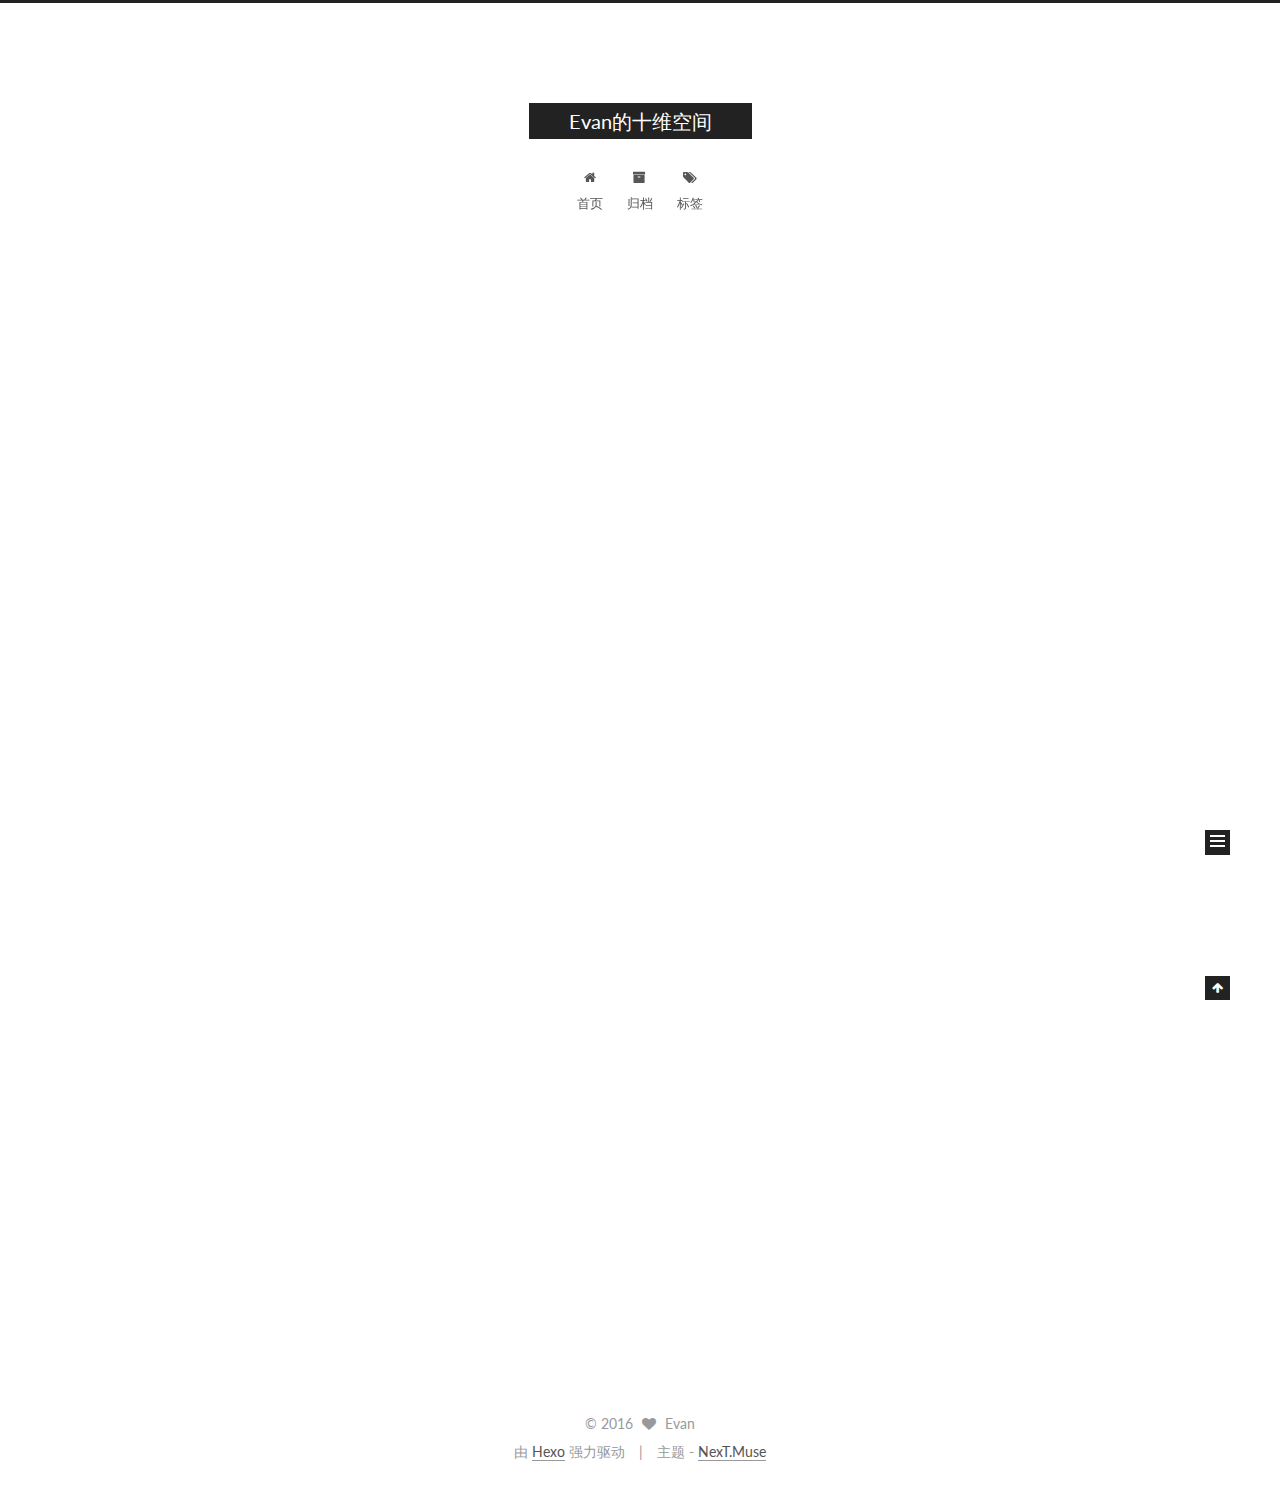
<file: index.html>
<!doctype html>



  


<html class="theme-next muse use-motion">
<head>
  <meta charset="UTF-8"/>
<meta http-equiv="X-UA-Compatible" content="IE=edge,chrome=1" />
<meta name="viewport" content="width=device-width, initial-scale=1, maximum-scale=1"/>



<meta http-equiv="Cache-Control" content="no-transform" />
<meta http-equiv="Cache-Control" content="no-siteapp" />












  
  
  <link href="/vendors/fancybox/source/jquery.fancybox.css?v=2.1.5" rel="stylesheet" type="text/css" />




  
  
  
  

  
    
    
  

  

  

  

  

  
    
    
    <link href="//fonts.googleapis.com/css?family=Lato:300,300italic,400,400italic,700,700italic&subset=latin,latin-ext" rel="stylesheet" type="text/css">
  






<link href="/vendors/font-awesome/css/font-awesome.min.css?v=4.4.0" rel="stylesheet" type="text/css" />

<link href="/css/main.css?v=5.0.2" rel="stylesheet" type="text/css" />


  <meta name="keywords" content="Hexo, NexT" />








  <link rel="shortcut icon" type="image/x-icon" href="/favicon.ico?v=5.0.2" />






<meta property="og:type" content="website">
<meta property="og:title" content="Evan的十维空间">
<meta property="og:url" content="http://yoursite.com/index.html">
<meta property="og:site_name" content="Evan的十维空间">
<meta name="twitter:card" content="summary">
<meta name="twitter:title" content="Evan的十维空间">



<script type="text/javascript" id="hexo.configuration">
  var NexT = window.NexT || {};
  var CONFIG = {
    scheme: 'Muse',
    sidebar: {"position":"left","display":"post"},
    fancybox: true,
    motion: true,
    duoshuo: {
      userId: '0',
      author: '博主'
    }
  };
</script>




  <link rel="canonical" href="http://yoursite.com/"/>


  <title> Evan的十维空间 </title>
</head>

<body itemscope itemtype="//schema.org/WebPage" lang="zh-Hans">

  










  
  
    
  

  <div class="container one-collumn sidebar-position-left 
   page-home 
 ">
    <div class="headband"></div>

    <header id="header" class="header" itemscope itemtype="//schema.org/WPHeader">
      <div class="header-inner"><div class="site-meta ">
  

  <div class="custom-logo-site-title">
    <a href="/"  class="brand" rel="start">
      <span class="logo-line-before"><i></i></span>
      <span class="site-title">Evan的十维空间</span>
      <span class="logo-line-after"><i></i></span>
    </a>
  </div>
  <p class="site-subtitle"></p>
</div>

<div class="site-nav-toggle">
  <button>
    <span class="btn-bar"></span>
    <span class="btn-bar"></span>
    <span class="btn-bar"></span>
  </button>
</div>

<nav class="site-nav">
  

  
    <ul id="menu" class="menu">
      
        
        <li class="menu-item menu-item-home">
          <a href="/" rel="section">
            
              <i class="menu-item-icon fa fa-fw fa-home"></i> <br />
            
            首页
          </a>
        </li>
      
        
        <li class="menu-item menu-item-archives">
          <a href="/archives" rel="section">
            
              <i class="menu-item-icon fa fa-fw fa-archive"></i> <br />
            
            归档
          </a>
        </li>
      
        
        <li class="menu-item menu-item-tags">
          <a href="/tags" rel="section">
            
              <i class="menu-item-icon fa fa-fw fa-tags"></i> <br />
            
            标签
          </a>
        </li>
      

      
    </ul>
  

  
</nav>

 </div>
    </header>

    <main id="main" class="main">
      <div class="main-inner">
        <div class="content-wrap">
          <div id="content" class="content">
            
  <section id="posts" class="posts-expand">
    
      

  
  

  
  
  

  <article class="post post-type-normal " itemscope itemtype="//schema.org/Article">

    
      <header class="post-header">

        
        
          <h1 class="post-title" itemprop="name headline">
            
            
              
                
                <a class="post-title-link" href="/2016/10/08/hello-world/" itemprop="url">
                  Hello World
                </a>
              
            
          </h1>
        

        <div class="post-meta">
          <span class="post-time">
            <span class="post-meta-item-icon">
              <i class="fa fa-calendar-o"></i>
            </span>
            <span class="post-meta-item-text">发表于</span>
            <time itemprop="dateCreated" datetime="2016-10-08T17:51:36+08:00" content="2016-10-08">
              2016-10-08
            </time>
          </span>

          

          
            
          

          

          
          

          
        </div>
      </header>
    


    <div class="post-body" itemprop="articleBody">

      
      

      
        
          
            <p>Welcome to <a href="https://hexo.io/" target="_blank" rel="external">Hexo</a>! This is your very first post. Check <a href="https://hexo.io/docs/" target="_blank" rel="external">documentation</a> for more info. If you get any problems when using Hexo, you can find the answer in <a href="https://hexo.io/docs/troubleshooting.html" target="_blank" rel="external">troubleshooting</a> or you can ask me on <a href="https://github.com/hexojs/hexo/issues" target="_blank" rel="external">GitHub</a>.</p>
<h2 id="Quick-Start"><a href="#Quick-Start" class="headerlink" title="Quick Start"></a>Quick Start</h2><h3 id="Create-a-new-post"><a href="#Create-a-new-post" class="headerlink" title="Create a new post"></a>Create a new post</h3><figure class="highlight bash"><table><tr><td class="gutter"><pre><div class="line">1</div></pre></td><td class="code"><pre><div class="line">$ hexo new <span class="string">"My New Post"</span></div></pre></td></tr></table></figure>
<p>More info: <a href="https://hexo.io/docs/writing.html" target="_blank" rel="external">Writing</a></p>
<h3 id="Run-server"><a href="#Run-server" class="headerlink" title="Run server"></a>Run server</h3><figure class="highlight bash"><table><tr><td class="gutter"><pre><div class="line">1</div></pre></td><td class="code"><pre><div class="line">$ hexo server</div></pre></td></tr></table></figure>
<p>More info: <a href="https://hexo.io/docs/server.html" target="_blank" rel="external">Server</a></p>
<h3 id="Generate-static-files"><a href="#Generate-static-files" class="headerlink" title="Generate static files"></a>Generate static files</h3><figure class="highlight bash"><table><tr><td class="gutter"><pre><div class="line">1</div></pre></td><td class="code"><pre><div class="line">$ hexo generate</div></pre></td></tr></table></figure>
<p>More info: <a href="https://hexo.io/docs/generating.html" target="_blank" rel="external">Generating</a></p>
<h3 id="Deploy-to-remote-sites"><a href="#Deploy-to-remote-sites" class="headerlink" title="Deploy to remote sites"></a>Deploy to remote sites</h3><figure class="highlight bash"><table><tr><td class="gutter"><pre><div class="line">1</div></pre></td><td class="code"><pre><div class="line">$ hexo deploy</div></pre></td></tr></table></figure>
<p>More info: <a href="https://hexo.io/docs/deployment.html" target="_blank" rel="external">Deployment</a></p>

          
        
      
    </div>

    <div>
      
    </div>

    <div>
      
    </div>

    <footer class="post-footer">
      

      

      
      
        <div class="post-eof"></div>
      
    </footer>
  </article>


    
  </section>

  


          </div>
          


          

        </div>
        
          
  
  <div class="sidebar-toggle">
    <div class="sidebar-toggle-line-wrap">
      <span class="sidebar-toggle-line sidebar-toggle-line-first"></span>
      <span class="sidebar-toggle-line sidebar-toggle-line-middle"></span>
      <span class="sidebar-toggle-line sidebar-toggle-line-last"></span>
    </div>
  </div>

  <aside id="sidebar" class="sidebar">
    <div class="sidebar-inner">

      

      

      <section class="site-overview sidebar-panel  sidebar-panel-active ">
        <div class="site-author motion-element" itemprop="author" itemscope itemtype="//schema.org/Person">
          <img class="site-author-image" itemprop="image"
               src="/images/avatar.gif"
               alt="Evan" />
          <p class="site-author-name" itemprop="name">Evan</p>
          <p class="site-description motion-element" itemprop="description"></p>
        </div>
        <nav class="site-state motion-element">
          <div class="site-state-item site-state-posts">
            <a href="/archives">
              <span class="site-state-item-count">1</span>
              <span class="site-state-item-name">日志</span>
            </a>
          </div>

          

          

        </nav>

        

        <div class="links-of-author motion-element">
          
        </div>

        
        

        
        

      </section>

      

    </div>
  </aside>


        
      </div>
    </main>

    <footer id="footer" class="footer">
      <div class="footer-inner">
        <div class="copyright" >
  
  &copy; 
  <span itemprop="copyrightYear">2016</span>
  <span class="with-love">
    <i class="fa fa-heart"></i>
  </span>
  <span class="author" itemprop="copyrightHolder">Evan</span>
</div>

<div class="powered-by">
  由 <a class="theme-link" href="https://hexo.io">Hexo</a> 强力驱动
</div>

<div class="theme-info">
  主题 -
  <a class="theme-link" href="https://github.com/iissnan/hexo-theme-next">
    NexT.Muse
  </a>
</div>

        

        
      </div>
    </footer>

    <div class="back-to-top">
      <i class="fa fa-arrow-up"></i>
    </div>
  </div>

  

<script type="text/javascript">
  if (Object.prototype.toString.call(window.Promise) !== '[object Function]') {
    window.Promise = null;
  }
</script>









  



  
  <script type="text/javascript" src="/vendors/jquery/index.js?v=2.1.3"></script>

  
  <script type="text/javascript" src="/vendors/fastclick/lib/fastclick.min.js?v=1.0.6"></script>

  
  <script type="text/javascript" src="/vendors/jquery_lazyload/jquery.lazyload.js?v=1.9.7"></script>

  
  <script type="text/javascript" src="/vendors/velocity/velocity.min.js?v=1.2.1"></script>

  
  <script type="text/javascript" src="/vendors/velocity/velocity.ui.min.js?v=1.2.1"></script>

  
  <script type="text/javascript" src="/vendors/fancybox/source/jquery.fancybox.pack.js?v=2.1.5"></script>


  


  <script type="text/javascript" src="/js/src/utils.js?v=5.0.2"></script>

  <script type="text/javascript" src="/js/src/motion.js?v=5.0.2"></script>



  
  

  

  


  <script type="text/javascript" src="/js/src/bootstrap.js?v=5.0.2"></script>



  



  




  
  

  

  

  

</body>
</html>
</file>
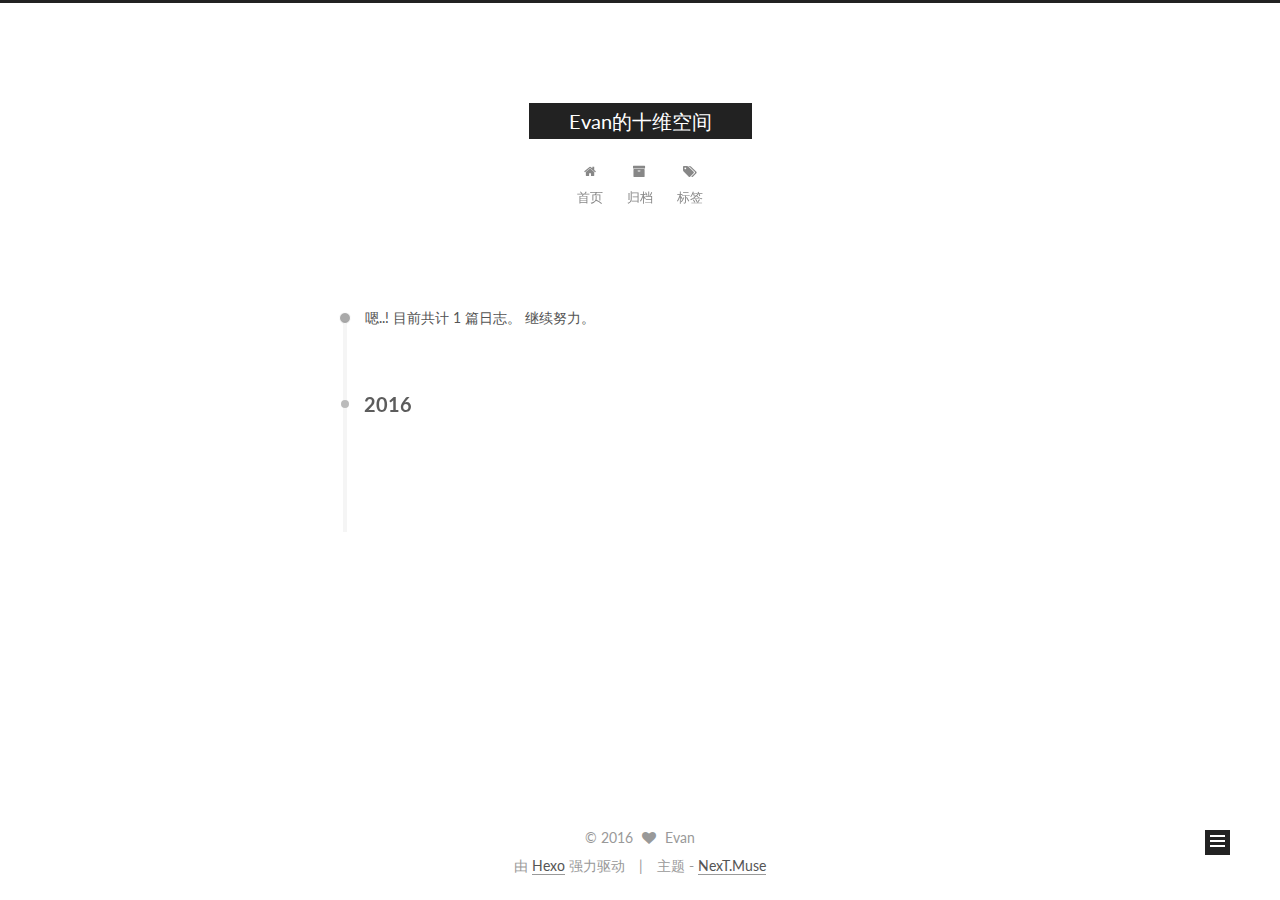
<file: archives/index.html>
<!doctype html>



  


<html class="theme-next muse use-motion">
<head>
  <meta charset="UTF-8"/>
<meta http-equiv="X-UA-Compatible" content="IE=edge,chrome=1" />
<meta name="viewport" content="width=device-width, initial-scale=1, maximum-scale=1"/>



<meta http-equiv="Cache-Control" content="no-transform" />
<meta http-equiv="Cache-Control" content="no-siteapp" />












  
  
  <link href="/vendors/fancybox/source/jquery.fancybox.css?v=2.1.5" rel="stylesheet" type="text/css" />




  
  
  
  

  
    
    
  

  

  

  

  

  
    
    
    <link href="//fonts.googleapis.com/css?family=Lato:300,300italic,400,400italic,700,700italic&subset=latin,latin-ext" rel="stylesheet" type="text/css">
  






<link href="/vendors/font-awesome/css/font-awesome.min.css?v=4.4.0" rel="stylesheet" type="text/css" />

<link href="/css/main.css?v=5.0.2" rel="stylesheet" type="text/css" />


  <meta name="keywords" content="Hexo, NexT" />








  <link rel="shortcut icon" type="image/x-icon" href="/favicon.ico?v=5.0.2" />






<meta property="og:type" content="website">
<meta property="og:title" content="Evan的十维空间">
<meta property="og:url" content="http://yoursite.com/archives/index.html">
<meta property="og:site_name" content="Evan的十维空间">
<meta name="twitter:card" content="summary">
<meta name="twitter:title" content="Evan的十维空间">



<script type="text/javascript" id="hexo.configuration">
  var NexT = window.NexT || {};
  var CONFIG = {
    scheme: 'Muse',
    sidebar: {"position":"left","display":"post"},
    fancybox: true,
    motion: true,
    duoshuo: {
      userId: '0',
      author: '博主'
    }
  };
</script>




  <link rel="canonical" href="http://yoursite.com/archives/"/>


  <title> 归档 | Evan的十维空间 </title>
</head>

<body itemscope itemtype="//schema.org/WebPage" lang="zh-Hans">

  










  
  
    
  

  <div class="container one-collumn sidebar-position-left  page-archive  ">
    <div class="headband"></div>

    <header id="header" class="header" itemscope itemtype="//schema.org/WPHeader">
      <div class="header-inner"><div class="site-meta ">
  

  <div class="custom-logo-site-title">
    <a href="/"  class="brand" rel="start">
      <span class="logo-line-before"><i></i></span>
      <span class="site-title">Evan的十维空间</span>
      <span class="logo-line-after"><i></i></span>
    </a>
  </div>
  <p class="site-subtitle"></p>
</div>

<div class="site-nav-toggle">
  <button>
    <span class="btn-bar"></span>
    <span class="btn-bar"></span>
    <span class="btn-bar"></span>
  </button>
</div>

<nav class="site-nav">
  

  
    <ul id="menu" class="menu">
      
        
        <li class="menu-item menu-item-home">
          <a href="/" rel="section">
            
              <i class="menu-item-icon fa fa-fw fa-home"></i> <br />
            
            首页
          </a>
        </li>
      
        
        <li class="menu-item menu-item-archives">
          <a href="/archives" rel="section">
            
              <i class="menu-item-icon fa fa-fw fa-archive"></i> <br />
            
            归档
          </a>
        </li>
      
        
        <li class="menu-item menu-item-tags">
          <a href="/tags" rel="section">
            
              <i class="menu-item-icon fa fa-fw fa-tags"></i> <br />
            
            标签
          </a>
        </li>
      

      
    </ul>
  

  
</nav>

 </div>
    </header>

    <main id="main" class="main">
      <div class="main-inner">
        <div class="content-wrap">
          <div id="content" class="content">
            

  <section id="posts" class="posts-collapse">
    <span class="archive-move-on"></span>

    <span class="archive-page-counter">
      
      
      
        
      
      嗯..! 目前共计 1 篇日志。 继续努力。
    </span>

    

      
      
      

      
        
        <div class="collection-title">
          <h2 class="archive-year motion-element" id="archive-year-2016">2016</h2>
        </div>
      
      

      

  <article class="post post-type-normal" itemscope itemtype="//schema.org/Article">
    <header class="post-header">

      <h1 class="post-title">
        
            <a class="post-title-link" href="/2016/10/08/hello-world/" itemprop="url">
              
                <span itemprop="name">Hello World</span>
              
            </a>
        
      </h1>

      <div class="post-meta">
        <time class="post-time" itemprop="dateCreated"
              datetime="2016-10-08T17:51:36+08:00"
              content="2016-10-08" >
          10-08
        </time>
      </div>

    </header>
  </article>



    

  </section>

  



          </div>
          


          

        </div>
        
          
  
  <div class="sidebar-toggle">
    <div class="sidebar-toggle-line-wrap">
      <span class="sidebar-toggle-line sidebar-toggle-line-first"></span>
      <span class="sidebar-toggle-line sidebar-toggle-line-middle"></span>
      <span class="sidebar-toggle-line sidebar-toggle-line-last"></span>
    </div>
  </div>

  <aside id="sidebar" class="sidebar">
    <div class="sidebar-inner">

      

      

      <section class="site-overview sidebar-panel  sidebar-panel-active ">
        <div class="site-author motion-element" itemprop="author" itemscope itemtype="//schema.org/Person">
          <img class="site-author-image" itemprop="image"
               src="/images/avatar.gif"
               alt="Evan" />
          <p class="site-author-name" itemprop="name">Evan</p>
          <p class="site-description motion-element" itemprop="description"></p>
        </div>
        <nav class="site-state motion-element">
          <div class="site-state-item site-state-posts">
            <a href="/archives">
              <span class="site-state-item-count">1</span>
              <span class="site-state-item-name">日志</span>
            </a>
          </div>

          

          

        </nav>

        

        <div class="links-of-author motion-element">
          
        </div>

        
        

        
        

      </section>

      

    </div>
  </aside>


        
      </div>
    </main>

    <footer id="footer" class="footer">
      <div class="footer-inner">
        <div class="copyright" >
  
  &copy; 
  <span itemprop="copyrightYear">2016</span>
  <span class="with-love">
    <i class="fa fa-heart"></i>
  </span>
  <span class="author" itemprop="copyrightHolder">Evan</span>
</div>

<div class="powered-by">
  由 <a class="theme-link" href="https://hexo.io">Hexo</a> 强力驱动
</div>

<div class="theme-info">
  主题 -
  <a class="theme-link" href="https://github.com/iissnan/hexo-theme-next">
    NexT.Muse
  </a>
</div>

        

        
      </div>
    </footer>

    <div class="back-to-top">
      <i class="fa fa-arrow-up"></i>
    </div>
  </div>

  

<script type="text/javascript">
  if (Object.prototype.toString.call(window.Promise) !== '[object Function]') {
    window.Promise = null;
  }
</script>









  



  
  <script type="text/javascript" src="/vendors/jquery/index.js?v=2.1.3"></script>

  
  <script type="text/javascript" src="/vendors/fastclick/lib/fastclick.min.js?v=1.0.6"></script>

  
  <script type="text/javascript" src="/vendors/jquery_lazyload/jquery.lazyload.js?v=1.9.7"></script>

  
  <script type="text/javascript" src="/vendors/velocity/velocity.min.js?v=1.2.1"></script>

  
  <script type="text/javascript" src="/vendors/velocity/velocity.ui.min.js?v=1.2.1"></script>

  
  <script type="text/javascript" src="/vendors/fancybox/source/jquery.fancybox.pack.js?v=2.1.5"></script>


  


  <script type="text/javascript" src="/js/src/utils.js?v=5.0.2"></script>

  <script type="text/javascript" src="/js/src/motion.js?v=5.0.2"></script>



  
  

  
  
    <script type="text/javascript" id="motion.page.archive">
      $('.archive-year').velocity('transition.slideLeftIn');
    </script>
  


  


  <script type="text/javascript" src="/js/src/bootstrap.js?v=5.0.2"></script>



  



  




  
  

  

  

  

</body>
</html>
</file>
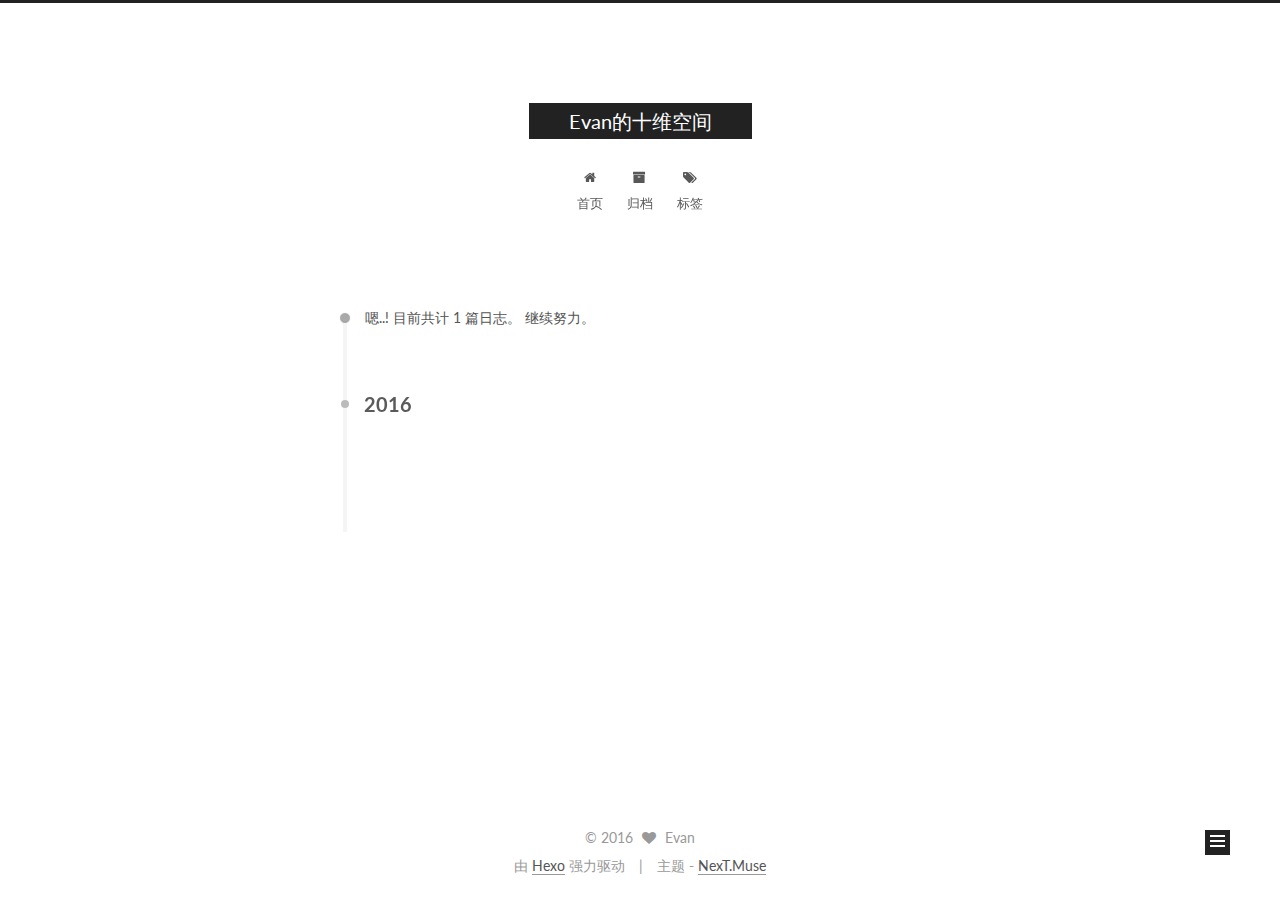
<file: archives/2016/index.html>
<!doctype html>



  


<html class="theme-next muse use-motion">
<head>
  <meta charset="UTF-8"/>
<meta http-equiv="X-UA-Compatible" content="IE=edge,chrome=1" />
<meta name="viewport" content="width=device-width, initial-scale=1, maximum-scale=1"/>



<meta http-equiv="Cache-Control" content="no-transform" />
<meta http-equiv="Cache-Control" content="no-siteapp" />












  
  
  <link href="/vendors/fancybox/source/jquery.fancybox.css?v=2.1.5" rel="stylesheet" type="text/css" />




  
  
  
  

  
    
    
  

  

  

  

  

  
    
    
    <link href="//fonts.googleapis.com/css?family=Lato:300,300italic,400,400italic,700,700italic&subset=latin,latin-ext" rel="stylesheet" type="text/css">
  






<link href="/vendors/font-awesome/css/font-awesome.min.css?v=4.4.0" rel="stylesheet" type="text/css" />

<link href="/css/main.css?v=5.0.2" rel="stylesheet" type="text/css" />


  <meta name="keywords" content="Hexo, NexT" />








  <link rel="shortcut icon" type="image/x-icon" href="/favicon.ico?v=5.0.2" />






<meta property="og:type" content="website">
<meta property="og:title" content="Evan的十维空间">
<meta property="og:url" content="http://yoursite.com/archives/2016/index.html">
<meta property="og:site_name" content="Evan的十维空间">
<meta name="twitter:card" content="summary">
<meta name="twitter:title" content="Evan的十维空间">



<script type="text/javascript" id="hexo.configuration">
  var NexT = window.NexT || {};
  var CONFIG = {
    scheme: 'Muse',
    sidebar: {"position":"left","display":"post"},
    fancybox: true,
    motion: true,
    duoshuo: {
      userId: '0',
      author: '博主'
    }
  };
</script>




  <link rel="canonical" href="http://yoursite.com/archives/2016/"/>


  <title> 归档 | Evan的十维空间 </title>
</head>

<body itemscope itemtype="//schema.org/WebPage" lang="zh-Hans">

  










  
  
    
  

  <div class="container one-collumn sidebar-position-left  page-archive  ">
    <div class="headband"></div>

    <header id="header" class="header" itemscope itemtype="//schema.org/WPHeader">
      <div class="header-inner"><div class="site-meta ">
  

  <div class="custom-logo-site-title">
    <a href="/"  class="brand" rel="start">
      <span class="logo-line-before"><i></i></span>
      <span class="site-title">Evan的十维空间</span>
      <span class="logo-line-after"><i></i></span>
    </a>
  </div>
  <p class="site-subtitle"></p>
</div>

<div class="site-nav-toggle">
  <button>
    <span class="btn-bar"></span>
    <span class="btn-bar"></span>
    <span class="btn-bar"></span>
  </button>
</div>

<nav class="site-nav">
  

  
    <ul id="menu" class="menu">
      
        
        <li class="menu-item menu-item-home">
          <a href="/" rel="section">
            
              <i class="menu-item-icon fa fa-fw fa-home"></i> <br />
            
            首页
          </a>
        </li>
      
        
        <li class="menu-item menu-item-archives">
          <a href="/archives" rel="section">
            
              <i class="menu-item-icon fa fa-fw fa-archive"></i> <br />
            
            归档
          </a>
        </li>
      
        
        <li class="menu-item menu-item-tags">
          <a href="/tags" rel="section">
            
              <i class="menu-item-icon fa fa-fw fa-tags"></i> <br />
            
            标签
          </a>
        </li>
      

      
    </ul>
  

  
</nav>

 </div>
    </header>

    <main id="main" class="main">
      <div class="main-inner">
        <div class="content-wrap">
          <div id="content" class="content">
            

  <section id="posts" class="posts-collapse">
    <span class="archive-move-on"></span>

    <span class="archive-page-counter">
      
      
      
        
      
      嗯..! 目前共计 1 篇日志。 继续努力。
    </span>

    

      
      
      

      
        
        <div class="collection-title">
          <h2 class="archive-year motion-element" id="archive-year-2016">2016</h2>
        </div>
      
      

      

  <article class="post post-type-normal" itemscope itemtype="//schema.org/Article">
    <header class="post-header">

      <h1 class="post-title">
        
            <a class="post-title-link" href="/2016/10/08/hello-world/" itemprop="url">
              
                <span itemprop="name">Hello World</span>
              
            </a>
        
      </h1>

      <div class="post-meta">
        <time class="post-time" itemprop="dateCreated"
              datetime="2016-10-08T17:51:36+08:00"
              content="2016-10-08" >
          10-08
        </time>
      </div>

    </header>
  </article>



    

  </section>

  



          </div>
          


          

        </div>
        
          
  
  <div class="sidebar-toggle">
    <div class="sidebar-toggle-line-wrap">
      <span class="sidebar-toggle-line sidebar-toggle-line-first"></span>
      <span class="sidebar-toggle-line sidebar-toggle-line-middle"></span>
      <span class="sidebar-toggle-line sidebar-toggle-line-last"></span>
    </div>
  </div>

  <aside id="sidebar" class="sidebar">
    <div class="sidebar-inner">

      

      

      <section class="site-overview sidebar-panel  sidebar-panel-active ">
        <div class="site-author motion-element" itemprop="author" itemscope itemtype="//schema.org/Person">
          <img class="site-author-image" itemprop="image"
               src="/images/avatar.gif"
               alt="Evan" />
          <p class="site-author-name" itemprop="name">Evan</p>
          <p class="site-description motion-element" itemprop="description"></p>
        </div>
        <nav class="site-state motion-element">
          <div class="site-state-item site-state-posts">
            <a href="/archives">
              <span class="site-state-item-count">1</span>
              <span class="site-state-item-name">日志</span>
            </a>
          </div>

          

          

        </nav>

        

        <div class="links-of-author motion-element">
          
        </div>

        
        

        
        

      </section>

      

    </div>
  </aside>


        
      </div>
    </main>

    <footer id="footer" class="footer">
      <div class="footer-inner">
        <div class="copyright" >
  
  &copy; 
  <span itemprop="copyrightYear">2016</span>
  <span class="with-love">
    <i class="fa fa-heart"></i>
  </span>
  <span class="author" itemprop="copyrightHolder">Evan</span>
</div>

<div class="powered-by">
  由 <a class="theme-link" href="https://hexo.io">Hexo</a> 强力驱动
</div>

<div class="theme-info">
  主题 -
  <a class="theme-link" href="https://github.com/iissnan/hexo-theme-next">
    NexT.Muse
  </a>
</div>

        

        
      </div>
    </footer>

    <div class="back-to-top">
      <i class="fa fa-arrow-up"></i>
    </div>
  </div>

  

<script type="text/javascript">
  if (Object.prototype.toString.call(window.Promise) !== '[object Function]') {
    window.Promise = null;
  }
</script>









  



  
  <script type="text/javascript" src="/vendors/jquery/index.js?v=2.1.3"></script>

  
  <script type="text/javascript" src="/vendors/fastclick/lib/fastclick.min.js?v=1.0.6"></script>

  
  <script type="text/javascript" src="/vendors/jquery_lazyload/jquery.lazyload.js?v=1.9.7"></script>

  
  <script type="text/javascript" src="/vendors/velocity/velocity.min.js?v=1.2.1"></script>

  
  <script type="text/javascript" src="/vendors/velocity/velocity.ui.min.js?v=1.2.1"></script>

  
  <script type="text/javascript" src="/vendors/fancybox/source/jquery.fancybox.pack.js?v=2.1.5"></script>


  


  <script type="text/javascript" src="/js/src/utils.js?v=5.0.2"></script>

  <script type="text/javascript" src="/js/src/motion.js?v=5.0.2"></script>



  
  

  
  
    <script type="text/javascript" id="motion.page.archive">
      $('.archive-year').velocity('transition.slideLeftIn');
    </script>
  


  


  <script type="text/javascript" src="/js/src/bootstrap.js?v=5.0.2"></script>



  



  




  
  

  

  

  

</body>
</html>
</file>
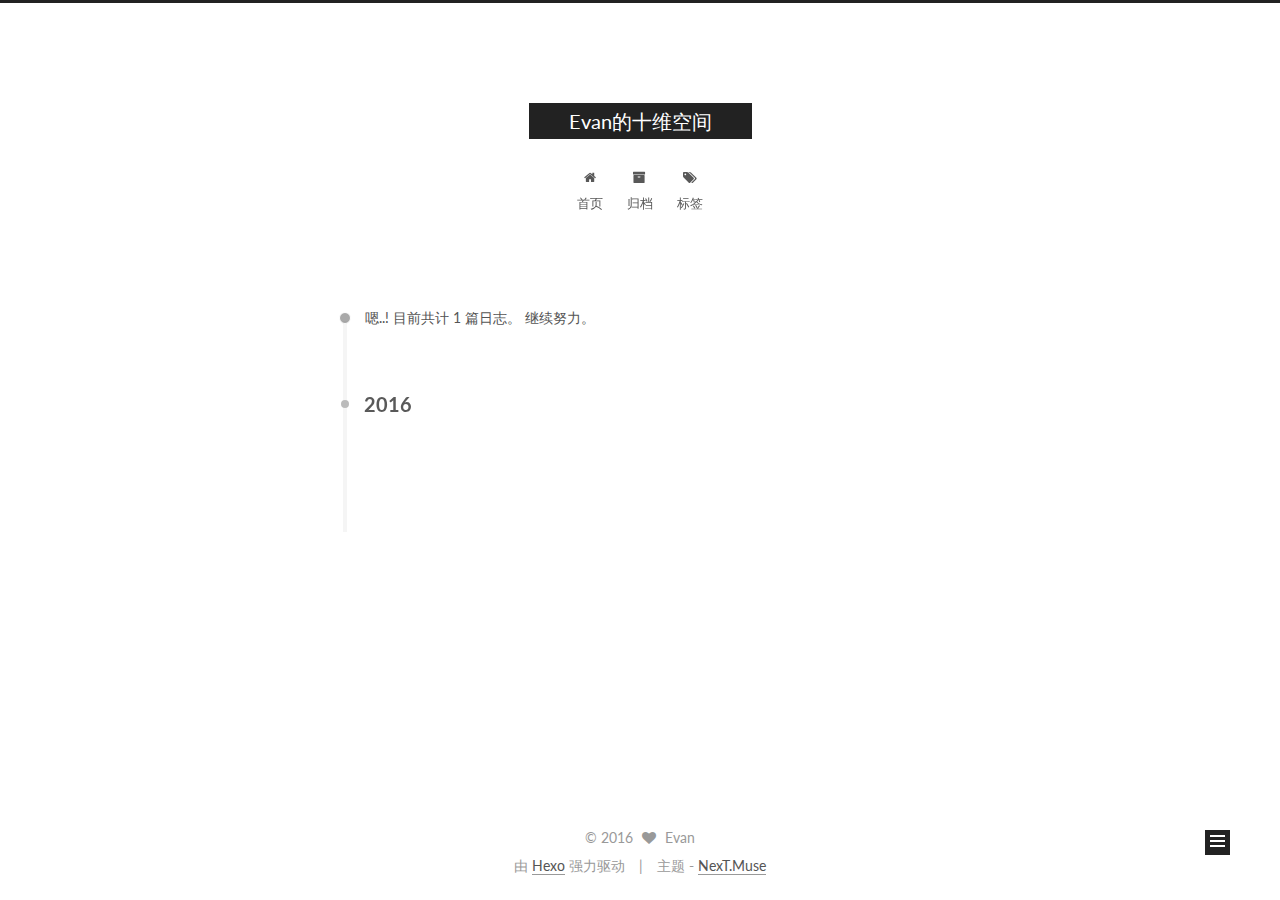
<file: archives/2016/10/index.html>
<!doctype html>



  


<html class="theme-next muse use-motion">
<head>
  <meta charset="UTF-8"/>
<meta http-equiv="X-UA-Compatible" content="IE=edge,chrome=1" />
<meta name="viewport" content="width=device-width, initial-scale=1, maximum-scale=1"/>



<meta http-equiv="Cache-Control" content="no-transform" />
<meta http-equiv="Cache-Control" content="no-siteapp" />












  
  
  <link href="/vendors/fancybox/source/jquery.fancybox.css?v=2.1.5" rel="stylesheet" type="text/css" />




  
  
  
  

  
    
    
  

  

  

  

  

  
    
    
    <link href="//fonts.googleapis.com/css?family=Lato:300,300italic,400,400italic,700,700italic&subset=latin,latin-ext" rel="stylesheet" type="text/css">
  






<link href="/vendors/font-awesome/css/font-awesome.min.css?v=4.4.0" rel="stylesheet" type="text/css" />

<link href="/css/main.css?v=5.0.2" rel="stylesheet" type="text/css" />


  <meta name="keywords" content="Hexo, NexT" />








  <link rel="shortcut icon" type="image/x-icon" href="/favicon.ico?v=5.0.2" />






<meta property="og:type" content="website">
<meta property="og:title" content="Evan的十维空间">
<meta property="og:url" content="http://yoursite.com/archives/2016/10/index.html">
<meta property="og:site_name" content="Evan的十维空间">
<meta name="twitter:card" content="summary">
<meta name="twitter:title" content="Evan的十维空间">



<script type="text/javascript" id="hexo.configuration">
  var NexT = window.NexT || {};
  var CONFIG = {
    scheme: 'Muse',
    sidebar: {"position":"left","display":"post"},
    fancybox: true,
    motion: true,
    duoshuo: {
      userId: '0',
      author: '博主'
    }
  };
</script>




  <link rel="canonical" href="http://yoursite.com/archives/2016/10/"/>


  <title> 归档 | Evan的十维空间 </title>
</head>

<body itemscope itemtype="//schema.org/WebPage" lang="zh-Hans">

  










  
  
    
  

  <div class="container one-collumn sidebar-position-left  page-archive  ">
    <div class="headband"></div>

    <header id="header" class="header" itemscope itemtype="//schema.org/WPHeader">
      <div class="header-inner"><div class="site-meta ">
  

  <div class="custom-logo-site-title">
    <a href="/"  class="brand" rel="start">
      <span class="logo-line-before"><i></i></span>
      <span class="site-title">Evan的十维空间</span>
      <span class="logo-line-after"><i></i></span>
    </a>
  </div>
  <p class="site-subtitle"></p>
</div>

<div class="site-nav-toggle">
  <button>
    <span class="btn-bar"></span>
    <span class="btn-bar"></span>
    <span class="btn-bar"></span>
  </button>
</div>

<nav class="site-nav">
  

  
    <ul id="menu" class="menu">
      
        
        <li class="menu-item menu-item-home">
          <a href="/" rel="section">
            
              <i class="menu-item-icon fa fa-fw fa-home"></i> <br />
            
            首页
          </a>
        </li>
      
        
        <li class="menu-item menu-item-archives">
          <a href="/archives" rel="section">
            
              <i class="menu-item-icon fa fa-fw fa-archive"></i> <br />
            
            归档
          </a>
        </li>
      
        
        <li class="menu-item menu-item-tags">
          <a href="/tags" rel="section">
            
              <i class="menu-item-icon fa fa-fw fa-tags"></i> <br />
            
            标签
          </a>
        </li>
      

      
    </ul>
  

  
</nav>

 </div>
    </header>

    <main id="main" class="main">
      <div class="main-inner">
        <div class="content-wrap">
          <div id="content" class="content">
            

  <section id="posts" class="posts-collapse">
    <span class="archive-move-on"></span>

    <span class="archive-page-counter">
      
      
      
        
      
      嗯..! 目前共计 1 篇日志。 继续努力。
    </span>

    

      
      
      

      
        
        <div class="collection-title">
          <h2 class="archive-year motion-element" id="archive-year-2016">2016</h2>
        </div>
      
      

      

  <article class="post post-type-normal" itemscope itemtype="//schema.org/Article">
    <header class="post-header">

      <h1 class="post-title">
        
            <a class="post-title-link" href="/2016/10/08/hello-world/" itemprop="url">
              
                <span itemprop="name">Hello World</span>
              
            </a>
        
      </h1>

      <div class="post-meta">
        <time class="post-time" itemprop="dateCreated"
              datetime="2016-10-08T17:51:36+08:00"
              content="2016-10-08" >
          10-08
        </time>
      </div>

    </header>
  </article>



    

  </section>

  



          </div>
          


          

        </div>
        
          
  
  <div class="sidebar-toggle">
    <div class="sidebar-toggle-line-wrap">
      <span class="sidebar-toggle-line sidebar-toggle-line-first"></span>
      <span class="sidebar-toggle-line sidebar-toggle-line-middle"></span>
      <span class="sidebar-toggle-line sidebar-toggle-line-last"></span>
    </div>
  </div>

  <aside id="sidebar" class="sidebar">
    <div class="sidebar-inner">

      

      

      <section class="site-overview sidebar-panel  sidebar-panel-active ">
        <div class="site-author motion-element" itemprop="author" itemscope itemtype="//schema.org/Person">
          <img class="site-author-image" itemprop="image"
               src="/images/avatar.gif"
               alt="Evan" />
          <p class="site-author-name" itemprop="name">Evan</p>
          <p class="site-description motion-element" itemprop="description"></p>
        </div>
        <nav class="site-state motion-element">
          <div class="site-state-item site-state-posts">
            <a href="/archives">
              <span class="site-state-item-count">1</span>
              <span class="site-state-item-name">日志</span>
            </a>
          </div>

          

          

        </nav>

        

        <div class="links-of-author motion-element">
          
        </div>

        
        

        
        

      </section>

      

    </div>
  </aside>


        
      </div>
    </main>

    <footer id="footer" class="footer">
      <div class="footer-inner">
        <div class="copyright" >
  
  &copy; 
  <span itemprop="copyrightYear">2016</span>
  <span class="with-love">
    <i class="fa fa-heart"></i>
  </span>
  <span class="author" itemprop="copyrightHolder">Evan</span>
</div>

<div class="powered-by">
  由 <a class="theme-link" href="https://hexo.io">Hexo</a> 强力驱动
</div>

<div class="theme-info">
  主题 -
  <a class="theme-link" href="https://github.com/iissnan/hexo-theme-next">
    NexT.Muse
  </a>
</div>

        

        
      </div>
    </footer>

    <div class="back-to-top">
      <i class="fa fa-arrow-up"></i>
    </div>
  </div>

  

<script type="text/javascript">
  if (Object.prototype.toString.call(window.Promise) !== '[object Function]') {
    window.Promise = null;
  }
</script>









  



  
  <script type="text/javascript" src="/vendors/jquery/index.js?v=2.1.3"></script>

  
  <script type="text/javascript" src="/vendors/fastclick/lib/fastclick.min.js?v=1.0.6"></script>

  
  <script type="text/javascript" src="/vendors/jquery_lazyload/jquery.lazyload.js?v=1.9.7"></script>

  
  <script type="text/javascript" src="/vendors/velocity/velocity.min.js?v=1.2.1"></script>

  
  <script type="text/javascript" src="/vendors/velocity/velocity.ui.min.js?v=1.2.1"></script>

  
  <script type="text/javascript" src="/vendors/fancybox/source/jquery.fancybox.pack.js?v=2.1.5"></script>


  


  <script type="text/javascript" src="/js/src/utils.js?v=5.0.2"></script>

  <script type="text/javascript" src="/js/src/motion.js?v=5.0.2"></script>



  
  

  
  
    <script type="text/javascript" id="motion.page.archive">
      $('.archive-year').velocity('transition.slideLeftIn');
    </script>
  


  


  <script type="text/javascript" src="/js/src/bootstrap.js?v=5.0.2"></script>



  



  




  
  

  

  

  

</body>
</html>
</file>
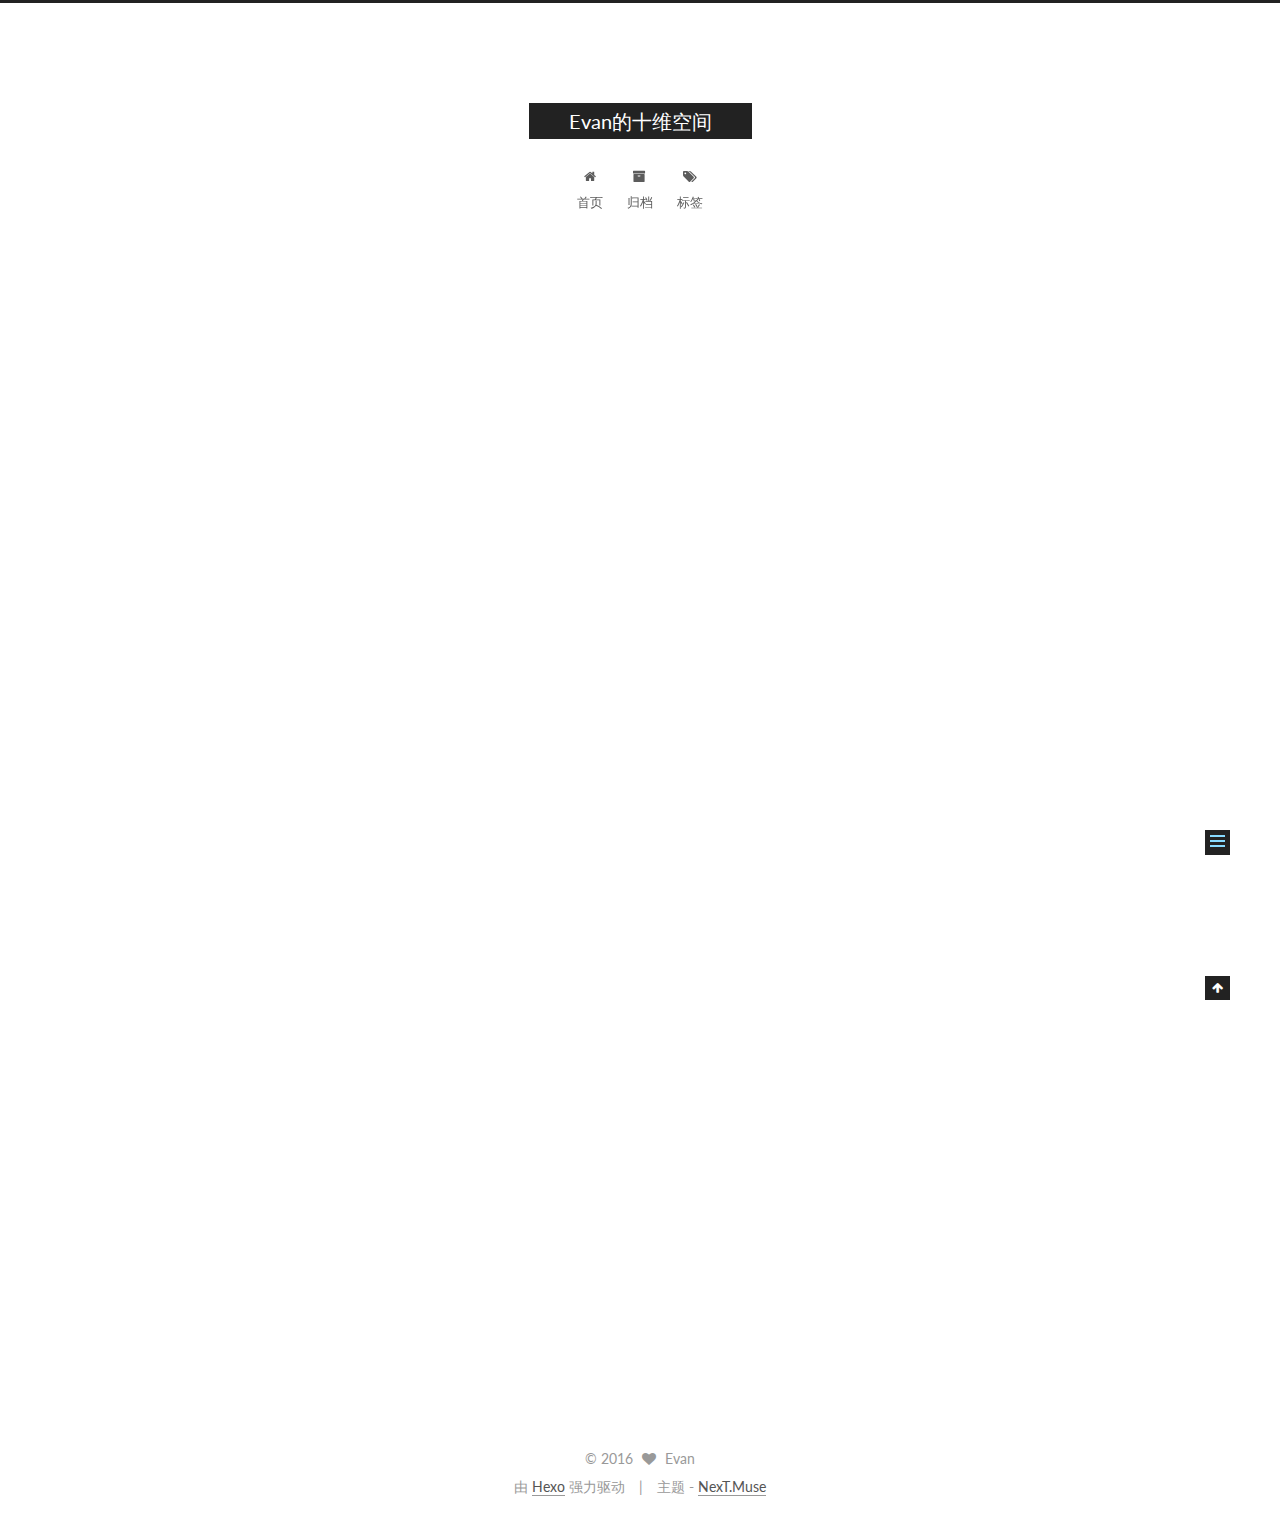
<file: 2016/10/08/hello-world/index.html>
<!doctype html>



  


<html class="theme-next muse use-motion">
<head>
  <meta charset="UTF-8"/>
<meta http-equiv="X-UA-Compatible" content="IE=edge,chrome=1" />
<meta name="viewport" content="width=device-width, initial-scale=1, maximum-scale=1"/>



<meta http-equiv="Cache-Control" content="no-transform" />
<meta http-equiv="Cache-Control" content="no-siteapp" />












  
  
  <link href="/vendors/fancybox/source/jquery.fancybox.css?v=2.1.5" rel="stylesheet" type="text/css" />




  
  
  
  

  
    
    
  

  

  

  

  

  
    
    
    <link href="//fonts.googleapis.com/css?family=Lato:300,300italic,400,400italic,700,700italic&subset=latin,latin-ext" rel="stylesheet" type="text/css">
  






<link href="/vendors/font-awesome/css/font-awesome.min.css?v=4.4.0" rel="stylesheet" type="text/css" />

<link href="/css/main.css?v=5.0.2" rel="stylesheet" type="text/css" />


  <meta name="keywords" content="Hexo, NexT" />








  <link rel="shortcut icon" type="image/x-icon" href="/favicon.ico?v=5.0.2" />






<meta name="description" content="Welcome to Hexo! This is your very first post. Check documentation for more info. If you get any problems when using Hexo, you can find the answer in troubleshooting or you can ask me on GitHub.
Quick">
<meta property="og:type" content="article">
<meta property="og:title" content="Hello World">
<meta property="og:url" content="http://yoursite.com/2016/10/08/hello-world/index.html">
<meta property="og:site_name" content="Evan的十维空间">
<meta property="og:description" content="Welcome to Hexo! This is your very first post. Check documentation for more info. If you get any problems when using Hexo, you can find the answer in troubleshooting or you can ask me on GitHub.
Quick">
<meta property="og:updated_time" content="2016-10-08T10:18:18.405Z">
<meta name="twitter:card" content="summary">
<meta name="twitter:title" content="Hello World">
<meta name="twitter:description" content="Welcome to Hexo! This is your very first post. Check documentation for more info. If you get any problems when using Hexo, you can find the answer in troubleshooting or you can ask me on GitHub.
Quick">



<script type="text/javascript" id="hexo.configuration">
  var NexT = window.NexT || {};
  var CONFIG = {
    scheme: 'Muse',
    sidebar: {"position":"left","display":"post"},
    fancybox: true,
    motion: true,
    duoshuo: {
      userId: '0',
      author: '博主'
    }
  };
</script>




  <link rel="canonical" href="http://yoursite.com/2016/10/08/hello-world/"/>


  <title> Hello World | Evan的十维空间 </title>
</head>

<body itemscope itemtype="//schema.org/WebPage" lang="zh-Hans">

  










  
  
    
  

  <div class="container one-collumn sidebar-position-left page-post-detail ">
    <div class="headband"></div>

    <header id="header" class="header" itemscope itemtype="//schema.org/WPHeader">
      <div class="header-inner"><div class="site-meta ">
  

  <div class="custom-logo-site-title">
    <a href="/"  class="brand" rel="start">
      <span class="logo-line-before"><i></i></span>
      <span class="site-title">Evan的十维空间</span>
      <span class="logo-line-after"><i></i></span>
    </a>
  </div>
  <p class="site-subtitle"></p>
</div>

<div class="site-nav-toggle">
  <button>
    <span class="btn-bar"></span>
    <span class="btn-bar"></span>
    <span class="btn-bar"></span>
  </button>
</div>

<nav class="site-nav">
  

  
    <ul id="menu" class="menu">
      
        
        <li class="menu-item menu-item-home">
          <a href="/" rel="section">
            
              <i class="menu-item-icon fa fa-fw fa-home"></i> <br />
            
            首页
          </a>
        </li>
      
        
        <li class="menu-item menu-item-archives">
          <a href="/archives" rel="section">
            
              <i class="menu-item-icon fa fa-fw fa-archive"></i> <br />
            
            归档
          </a>
        </li>
      
        
        <li class="menu-item menu-item-tags">
          <a href="/tags" rel="section">
            
              <i class="menu-item-icon fa fa-fw fa-tags"></i> <br />
            
            标签
          </a>
        </li>
      

      
    </ul>
  

  
</nav>

 </div>
    </header>

    <main id="main" class="main">
      <div class="main-inner">
        <div class="content-wrap">
          <div id="content" class="content">
            

  <div id="posts" class="posts-expand">
    

  
  

  
  
  

  <article class="post post-type-normal " itemscope itemtype="//schema.org/Article">

    
      <header class="post-header">

        
        
          <h1 class="post-title" itemprop="name headline">
            
            
              
                Hello World
              
            
          </h1>
        

        <div class="post-meta">
          <span class="post-time">
            <span class="post-meta-item-icon">
              <i class="fa fa-calendar-o"></i>
            </span>
            <span class="post-meta-item-text">发表于</span>
            <time itemprop="dateCreated" datetime="2016-10-08T17:51:36+08:00" content="2016-10-08">
              2016-10-08
            </time>
          </span>

          

          
            
          

          

          
          

          
        </div>
      </header>
    


    <div class="post-body" itemprop="articleBody">

      
      

      
        <p>Welcome to <a href="https://hexo.io/" target="_blank" rel="external">Hexo</a>! This is your very first post. Check <a href="https://hexo.io/docs/" target="_blank" rel="external">documentation</a> for more info. If you get any problems when using Hexo, you can find the answer in <a href="https://hexo.io/docs/troubleshooting.html" target="_blank" rel="external">troubleshooting</a> or you can ask me on <a href="https://github.com/hexojs/hexo/issues" target="_blank" rel="external">GitHub</a>.</p>
<h2 id="Quick-Start"><a href="#Quick-Start" class="headerlink" title="Quick Start"></a>Quick Start</h2><h3 id="Create-a-new-post"><a href="#Create-a-new-post" class="headerlink" title="Create a new post"></a>Create a new post</h3><figure class="highlight bash"><table><tr><td class="gutter"><pre><div class="line">1</div></pre></td><td class="code"><pre><div class="line">$ hexo new <span class="string">"My New Post"</span></div></pre></td></tr></table></figure>
<p>More info: <a href="https://hexo.io/docs/writing.html" target="_blank" rel="external">Writing</a></p>
<h3 id="Run-server"><a href="#Run-server" class="headerlink" title="Run server"></a>Run server</h3><figure class="highlight bash"><table><tr><td class="gutter"><pre><div class="line">1</div></pre></td><td class="code"><pre><div class="line">$ hexo server</div></pre></td></tr></table></figure>
<p>More info: <a href="https://hexo.io/docs/server.html" target="_blank" rel="external">Server</a></p>
<h3 id="Generate-static-files"><a href="#Generate-static-files" class="headerlink" title="Generate static files"></a>Generate static files</h3><figure class="highlight bash"><table><tr><td class="gutter"><pre><div class="line">1</div></pre></td><td class="code"><pre><div class="line">$ hexo generate</div></pre></td></tr></table></figure>
<p>More info: <a href="https://hexo.io/docs/generating.html" target="_blank" rel="external">Generating</a></p>
<h3 id="Deploy-to-remote-sites"><a href="#Deploy-to-remote-sites" class="headerlink" title="Deploy to remote sites"></a>Deploy to remote sites</h3><figure class="highlight bash"><table><tr><td class="gutter"><pre><div class="line">1</div></pre></td><td class="code"><pre><div class="line">$ hexo deploy</div></pre></td></tr></table></figure>
<p>More info: <a href="https://hexo.io/docs/deployment.html" target="_blank" rel="external">Deployment</a></p>

      
    </div>

    <div>
      
        

      
    </div>

    <div>
      
        

      
    </div>

    <footer class="post-footer">
      

      

      
      
    </footer>
  </article>



    <div class="post-spread">
      
    </div>
  </div>


          </div>
          


          
  <div class="comments" id="comments">
    
  </div>


        </div>
        
          
  
  <div class="sidebar-toggle">
    <div class="sidebar-toggle-line-wrap">
      <span class="sidebar-toggle-line sidebar-toggle-line-first"></span>
      <span class="sidebar-toggle-line sidebar-toggle-line-middle"></span>
      <span class="sidebar-toggle-line sidebar-toggle-line-last"></span>
    </div>
  </div>

  <aside id="sidebar" class="sidebar">
    <div class="sidebar-inner">

      

      
        <ul class="sidebar-nav motion-element">
          <li class="sidebar-nav-toc sidebar-nav-active" data-target="post-toc-wrap" >
            文章目录
          </li>
          <li class="sidebar-nav-overview" data-target="site-overview">
            站点概览
          </li>
        </ul>
      

      <section class="site-overview sidebar-panel ">
        <div class="site-author motion-element" itemprop="author" itemscope itemtype="//schema.org/Person">
          <img class="site-author-image" itemprop="image"
               src="/images/avatar.gif"
               alt="Evan" />
          <p class="site-author-name" itemprop="name">Evan</p>
          <p class="site-description motion-element" itemprop="description"></p>
        </div>
        <nav class="site-state motion-element">
          <div class="site-state-item site-state-posts">
            <a href="/archives">
              <span class="site-state-item-count">1</span>
              <span class="site-state-item-name">日志</span>
            </a>
          </div>

          

          

        </nav>

        

        <div class="links-of-author motion-element">
          
        </div>

        
        

        
        

      </section>

      
        <section class="post-toc-wrap motion-element sidebar-panel sidebar-panel-active">
          <div class="post-toc">
            
              
            
            
              <div class="post-toc-content"><ol class="nav"><li class="nav-item nav-level-2"><a class="nav-link" href="#Quick-Start"><span class="nav-number">1.</span> <span class="nav-text">Quick Start</span></a><ol class="nav-child"><li class="nav-item nav-level-3"><a class="nav-link" href="#Create-a-new-post"><span class="nav-number">1.1.</span> <span class="nav-text">Create a new post</span></a></li><li class="nav-item nav-level-3"><a class="nav-link" href="#Run-server"><span class="nav-number">1.2.</span> <span class="nav-text">Run server</span></a></li><li class="nav-item nav-level-3"><a class="nav-link" href="#Generate-static-files"><span class="nav-number">1.3.</span> <span class="nav-text">Generate static files</span></a></li><li class="nav-item nav-level-3"><a class="nav-link" href="#Deploy-to-remote-sites"><span class="nav-number">1.4.</span> <span class="nav-text">Deploy to remote sites</span></a></li></ol></li></ol></div>
            
          </div>
        </section>
      

    </div>
  </aside>


        
      </div>
    </main>

    <footer id="footer" class="footer">
      <div class="footer-inner">
        <div class="copyright" >
  
  &copy; 
  <span itemprop="copyrightYear">2016</span>
  <span class="with-love">
    <i class="fa fa-heart"></i>
  </span>
  <span class="author" itemprop="copyrightHolder">Evan</span>
</div>

<div class="powered-by">
  由 <a class="theme-link" href="https://hexo.io">Hexo</a> 强力驱动
</div>

<div class="theme-info">
  主题 -
  <a class="theme-link" href="https://github.com/iissnan/hexo-theme-next">
    NexT.Muse
  </a>
</div>

        

        
      </div>
    </footer>

    <div class="back-to-top">
      <i class="fa fa-arrow-up"></i>
    </div>
  </div>

  

<script type="text/javascript">
  if (Object.prototype.toString.call(window.Promise) !== '[object Function]') {
    window.Promise = null;
  }
</script>









  



  
  <script type="text/javascript" src="/vendors/jquery/index.js?v=2.1.3"></script>

  
  <script type="text/javascript" src="/vendors/fastclick/lib/fastclick.min.js?v=1.0.6"></script>

  
  <script type="text/javascript" src="/vendors/jquery_lazyload/jquery.lazyload.js?v=1.9.7"></script>

  
  <script type="text/javascript" src="/vendors/velocity/velocity.min.js?v=1.2.1"></script>

  
  <script type="text/javascript" src="/vendors/velocity/velocity.ui.min.js?v=1.2.1"></script>

  
  <script type="text/javascript" src="/vendors/fancybox/source/jquery.fancybox.pack.js?v=2.1.5"></script>


  


  <script type="text/javascript" src="/js/src/utils.js?v=5.0.2"></script>

  <script type="text/javascript" src="/js/src/motion.js?v=5.0.2"></script>



  
  

  
  <script type="text/javascript" src="/js/src/scrollspy.js?v=5.0.2"></script>
<script type="text/javascript" src="/js/src/post-details.js?v=5.0.2"></script>



  


  <script type="text/javascript" src="/js/src/bootstrap.js?v=5.0.2"></script>



  



  




  
  

  

  

  

</body>
</html>
</file>
<file: css/main.css>
/* normalize.css v3.0.2 | MIT License | git.io/normalize */
html {
  font-family: sans-serif; /* 1 */
  -ms-text-size-adjust: 100%; /* 2 */
  -webkit-text-size-adjust: 100%; /* 2 */
}
body {
  margin: 0;
}
article,
aside,
details,
figcaption,
figure,
footer,
header,
hgroup,
main,
menu,
nav,
section,
summary {
  display: block;
}
audio,
canvas,
progress,
video {
  display: inline-block; /* 1 */
  vertical-align: baseline; /* 2 */
}
audio:not([controls]) {
  display: none;
  height: 0;
}
[hidden],
template {
  display: none;
}
a {
  background-color: transparent;
}
a:active,
a:hover {
  outline: 0;
}
abbr[title] {
  border-bottom: 1px dotted;
}
b,
strong {
  font-weight: bold;
}
dfn {
  font-style: italic;
}
h1 {
  font-size: 2em;
  margin: 0.67em 0;
}
mark {
  background: #ff0;
  color: #000;
}
small {
  font-size: 80%;
}
sub,
sup {
  font-size: 75%;
  line-height: 0;
  position: relative;
  vertical-align: baseline;
}
sup {
  top: -0.5em;
}
sub {
  bottom: -0.25em;
}
img {
  border: 0;
}
svg:not(:root) {
  overflow: hidden;
}
figure {
  margin: 1em 40px;
}
hr {
  -moz-box-sizing: content-box;
  box-sizing: content-box;
  height: 0;
}
pre {
  overflow: auto;
}
code,
kbd,
pre,
samp {
  font-family: monospace, monospace;
  font-size: 1em;
}
button,
input,
optgroup,
select,
textarea {
  color: inherit; /* 1 */
  font: inherit; /* 2 */
  margin: 0; /* 3 */
}
button {
  overflow: visible;
}
button,
select {
  text-transform: none;
}
button,
html input[type="button"],
input[type="reset"],
input[type="submit"] {
  -webkit-appearance: button; /* 2 */
  cursor: pointer; /* 3 */
}
button[disabled],
html input[disabled] {
  cursor: default;
}
button::-moz-focus-inner,
input::-moz-focus-inner {
  border: 0;
  padding: 0;
}
input {
  line-height: normal;
}
input[type="checkbox"],
input[type="radio"] {
  box-sizing: border-box; /* 1 */
  padding: 0; /* 2 */
}
input[type="number"]::-webkit-inner-spin-button,
input[type="number"]::-webkit-outer-spin-button {
  height: auto;
}
input[type="search"] {
  -webkit-appearance: textfield; /* 1 */
  -moz-box-sizing: content-box;
  -webkit-box-sizing: content-box; /* 2 */
  box-sizing: content-box;
}
input[type="search"]::-webkit-search-cancel-button,
input[type="search"]::-webkit-search-decoration {
  -webkit-appearance: none;
}
fieldset {
  border: 1px solid #c0c0c0;
  margin: 0 2px;
  padding: 0.35em 0.625em 0.75em;
}
legend {
  border: 0; /* 1 */
  padding: 0; /* 2 */
}
textarea {
  overflow: auto;
}
optgroup {
  font-weight: bold;
}
table {
  border-collapse: collapse;
  border-spacing: 0;
}
td,
th {
  padding: 0;
}
::selection {
  background: #262a30;
  color: #fff;
}
body {
  position: relative;
  font-family: 'Lato', "PingFang SC", "Microsoft YaHei", sans-serif;
  font-size: 14px;
  line-height: 2;
  color: #555;
  background: #fff;
}
@media (max-width: 767px) {
  body {
    padding-right: 0 !important;
  }
}
@media (min-width: 768px) and (max-width: 991px) {
  body {
    padding-right: 0 !important;
  }
}
@media (min-width: 1600px) {
  body {
    font-size: 16px;
  }
}
h1,
h2,
h3,
h4,
h5,
h6 {
  margin: 0;
  padding: 0;
  font-weight: bold;
  line-height: 1.5;
  font-family: 'Lato', "PingFang SC", "Microsoft YaHei", sans-serif;
}
h2,
h3,
h4,
h5,
h6 {
  margin: 20px 0 15px;
}
h1 {
  font-size: 22px;
}
@media (max-width: 767px) {
  h1 {
    font-size: 18px;
  }
}
h2 {
  font-size: 20px;
}
@media (max-width: 767px) {
  h2 {
    font-size: 16px;
  }
}
h3 {
  font-size: 18px;
}
@media (max-width: 767px) {
  h3 {
    font-size: 14px;
  }
}
h4 {
  font-size: 16px;
}
@media (max-width: 767px) {
  h4 {
    font-size: 12px;
  }
}
h5 {
  font-size: 14px;
}
@media (max-width: 767px) {
  h5 {
    font-size: 10px;
  }
}
h6 {
  font-size: 12px;
}
@media (max-width: 767px) {
  h6 {
    font-size: 8px;
  }
}
p {
  margin: 0 0 25px 0;
}
a {
  color: #555;
  text-decoration: none;
  border-bottom: 1px solid #999;
  word-wrap: break-word;
}
a:hover {
  color: #222;
  border-bottom-color: #222;
}
ul {
  list-style: none;
}
blockquote {
  margin: 0;
  padding: 0;
}
img {
  display: block;
  margin: auto;
  max-width: 100%;
  height: auto;
}
hr {
  margin: 40px 0;
  height: 3px;
  border: none;
  background-color: #ddd;
  background-image: repeating-linear-gradient(-45deg, #fff, #fff 4px, transparent 4px, transparent 8px);
}
blockquote {
  padding: 0 15px;
  color: #666;
  border-left: 4px solid #ddd;
}
blockquote cite::before {
  content: "-";
  padding: 0 5px;
}
dt {
  font-weight: 700;
}
dd {
  margin: 0;
  padding: 0;
}
.text-left {
  text-align: left;
}
.text-center {
  text-align: center;
}
.text-right {
  text-align: right;
}
.text-justify {
  text-align: justify;
}
.text-nowrap {
  white-space: nowrap;
}
.text-lowercase {
  text-transform: lowercase;
}
.text-uppercase {
  text-transform: uppercase;
}
.text-capitalize {
  text-transform: capitalize;
}
.center-block {
  display: block;
  margin-left: auto;
  margin-right: auto;
}
.clearfix:before,
.clearfix:after {
  content: " ";
  display: table;
}
.clearfix:after {
  clear: both;
}
.pullquote {
  width: 45%;
}
.pullquote.left {
  float: left;
  margin-left: 5px;
  margin-right: 10px;
}
.pullquote.right {
  float: right;
  margin-left: 10px;
  margin-right: 5px;
}
.affix.affix.affix {
  position: fixed;
}
.translation {
  margin-top: -20px;
  font-size: 14px;
  color: #999;
}
.scrollbar-measure {
  width: 100px;
  height: 100px;
  overflow: scroll;
  position: absolute;
  top: -9999px;
}
.use-motion .motion-element {
  opacity: 0;
}
#local-search-input {
  padding: 3px;
  border: none;
  text-indent: 14px;
  border-radius: 0;
  width: 140px;
  outline: none;
  border-bottom: 1px solid #999;
  background: inherit;
  opacity: 0.5;
}
#local-search-input:focus {
  opacity: 1;
}
.search-icon {
  position: absolute;
  top: 9px;
}
table {
  margin: 20px 0;
  width: 100%;
  border-collapse: collapse;
  border-spacing: 0;
  border: 1px solid #ddd;
  font-size: 14px;
  table-layout: fixed;
  word-wrap: break-all;
}
table>tbody>tr:nth-of-type(odd) {
  background-color: #f9f9f9;
}
table>tbody>tr:hover {
  background-color: #f5f5f5;
}
caption,
th,
td {
  padding: 8px;
  text-align: left;
  vertical-align: middle;
  font-weight: normal;
}
th,
td {
  border-bottom: 3px solid #ddd;
  border-right: 1px solid #eee;
}
th {
  padding-bottom: 10px;
  font-weight: 700;
}
td {
  border-bottom-width: 1px;
}
html,
body {
  height: 100%;
}
.container {
  position: relative;
  min-height: 100%;
}
.header-inner {
  margin: 0 auto;
  padding: 100px 0 70px;
  width: 700px;
}
@media (min-width: 1600px) {
  .container .header-inner {
    width: 900px;
  }
}
.main {
  padding-bottom: 150px;
}
.main-inner {
  margin: 0 auto;
  width: 700px;
}
@media (min-width: 1600px) {
  .container .main-inner {
    width: 900px;
  }
}
.footer {
  position: absolute;
  left: 0;
  bottom: 0;
  width: 100%;
  min-height: 50px;
}
.footer-inner {
  box-sizing: border-box;
  margin: 20px auto;
  width: 700px;
}
@media (min-width: 1600px) {
  .container .footer-inner {
    width: 900px;
  }
}
pre,
.highlight {
  overflow: auto;
  margin: 20px 0;
  padding: 15px;
  font-size: 13px;
  color: #4d4d4c;
  background: #f7f7f7;
  line-height: 1.6;
}
pre,
code {
  font-family: consolas, Menlo, "PingFang SC", "Microsoft YaHei", monospace;
}
code {
  padding: 2px 4px;
  word-wrap: break-all;
  color: #4d4d4c;
  background: #f7f7f7;
  border-radius: 3px;
  font-size: 13px;
}
pre code {
  padding: 0;
  color: #4d4d4c;
  background: none;
  text-shadow: none;
}
.highlight pre {
  border: none;
  margin: 0;
  padding: 1px;
}
.highlight table {
  margin: 0;
  width: auto;
  border: none;
}
.highlight td {
  border: none;
  padding: 0;
}
.highlight figcaption {
  font-size: 1em;
  color: #4d4d4c;
  line-height: 1em;
  margin-bottom: 1em;
}
.highlight figcaption:before,
.highlight figcaption:after {
  content: " ";
  display: table;
}
.highlight figcaption:after {
  clear: both;
}
.highlight figcaption a {
  float: right;
  color: #4d4d4c;
}
.highlight figcaption a:hover {
  border-bottom-color: #4d4d4c;
}
.highlight .gutter pre {
  color: #666;
  text-align: right;
  padding-right: 20px;
}
.highlight .line {
  height: 20px;
}
.gist table {
  width: auto;
}
.gist table td {
  border: none;
}
pre .deletion {
  background: #fdd;
}
pre .addition {
  background: #dfd;
}
pre .meta {
  color: #8959a8;
}
pre .comment {
  color: #8e908c;
}
pre .variable,
pre .attribute,
pre .tag,
pre .regexp,
pre .ruby .constant,
pre .xml .tag .title,
pre .xml .pi,
pre .xml .doctype,
pre .html .doctype,
pre .css .id,
pre .css .class,
pre .css .pseudo {
  color: #c82829;
}
pre .number,
pre .preprocessor,
pre .built_in,
pre .literal,
pre .params,
pre .constant,
pre .command {
  color: #f5871f;
}
pre .ruby .class .title,
pre .css .rules .attribute,
pre .string,
pre .value,
pre .inheritance,
pre .header,
pre .ruby .symbol,
pre .xml .cdata,
pre .special,
pre .number,
pre .formula {
  color: #718c00;
}
pre .title,
pre .css .hexcolor {
  color: #3e999f;
}
pre .function,
pre .python .decorator,
pre .python .title,
pre .ruby .function .title,
pre .ruby .title .keyword,
pre .perl .sub,
pre .javascript .title,
pre .coffeescript .title {
  color: #4271ae;
}
pre .keyword,
pre .javascript .function {
  color: #8959a8;
}
.full-image.full-image.full-image {
  border: none;
  max-width: 100%;
  width: auto;
  margin: 20px auto;
}
@media (min-width: 992px) {
  .full-image.full-image.full-image {
    max-width: none;
    width: 126%;
    margin: 0 -13%;
  }
}
.blockquote-center,
.page-home .post-type-quote blockquote,
.page-post-detail .post-type-quote blockquote {
  position: relative;
  margin: 40px 0;
  padding: 0;
  border-left: none;
  text-align: center;
}
.blockquote-center::before,
.page-home .post-type-quote blockquote::before,
.page-post-detail .post-type-quote blockquote::before,
.blockquote-center::after,
.page-home .post-type-quote blockquote::after,
.page-post-detail .post-type-quote blockquote::after {
  position: absolute;
  content: ' ';
  display: block;
  width: 100%;
  height: 24px;
  opacity: 0.2;
  background-repeat: no-repeat;
  background-position: 0 -6px;
  background-size: 22px 22px;
}
.blockquote-center::before,
.page-home .post-type-quote blockquote::before,
.page-post-detail .post-type-quote blockquote::before {
  top: -20px;
  background-image: url("../images/quote-l.svg");
  border-top: 1px solid #ccc;
}
.blockquote-center::after,
.page-home .post-type-quote blockquote::after,
.page-post-detail .post-type-quote blockquote::after {
  bottom: -20px;
  background-image: url("../images/quote-r.svg");
  border-bottom: 1px solid #ccc;
  background-position: 100% 8px;
}
.blockquote-center p,
.page-home .post-type-quote blockquote p,
.page-post-detail .post-type-quote blockquote p,
.blockquote-center div,
.page-home .post-type-quote blockquote div,
.page-post-detail .post-type-quote blockquote div {
  text-align: center;
}
.post .post-body .group-picture img {
  box-sizing: border-box;
  padding: 0 3px;
  border: none;
}
.post .group-picture-row {
  overflow: hidden;
  margin-top: 6px;
}
.post .group-picture-row:first-child {
  margin-top: 0;
}
.post .group-picture-column {
  float: left;
}
.page-post-detail .post-body .group-picture-column {
  float: none;
  margin-top: 10px;
  width: auto !important;
}
.page-post-detail .post-body .group-picture-column img {
  margin: 0 auto;
}
.page-archive .group-picture-container {
  overflow: hidden;
}
.page-archive .group-picture-row {
  float: left;
}
.page-archive .group-picture-row:first-child {
  margin-top: 6px;
}
.page-archive .group-picture-column {
  max-width: 150px;
  max-height: 150px;
}
.btn {
  display: inline-block;
  padding: 0 20px;
  font-size: 14px;
  color: #fff;
  background: #222;
  border: 2px solid #222;
  text-decoration: none;
  border-radius: 0;
  transition-property: background-color;
  transition-duration: 0.2s;
  transition-timing-function: ease-in-out;
  transition-delay: 0s;
}
.btn:hover,
.post-more-link .btn:hover {
  border-color: #222;
  color: #222;
  background: #fff;
}
.btn-bar {
  display: block;
  width: 22px;
  height: 2px;
  background: #555;
  border-radius: 1px;
}
.btn-bar+.btn-bar {
  margin-top: 4px;
}
.pagination {
  margin: 120px 0 40px;
  text-align: center;
  border-top: 1px solid #eee;
}
.page-number-basic,
.pagination .prev,
.pagination .next,
.pagination .page-number,
.pagination .space {
  display: inline-block;
  position: relative;
  top: -1px;
  margin: 0 10px;
  padding: 0 10px;
  line-height: 30px;
}
@media (max-width: 767px) {
  .page-number-basic,
  .pagination .prev,
  .pagination .next,
  .pagination .page-number,
  .pagination .space {
    margin: 0 5px;
  }
}
.pagination .prev,
.pagination .next,
.pagination .page-number {
  border-bottom: 0;
  border-top: 1px solid #eee;
  transition-property: border-color;
  transition-duration: 0.2s;
  transition-timing-function: ease-in-out;
  transition-delay: 0s;
}
.pagination .prev:hover,
.pagination .next:hover,
.pagination .page-number:hover {
  border-top-color: #222;
}
.pagination .space {
  padding: 0;
  margin: 0;
}
.pagination .prev {
  margin-left: 0;
}
.pagination .next {
  margin-right: 0;
}
.pagination .page-number.current {
  color: #fff;
  background: #ccc;
  border-top-color: #ccc;
}
@media (max-width: 767px) {
  .pagination {
    border-top: none;
  }
  .pagination .prev,
  .pagination .next,
  .pagination .page-number {
    margin-bottom: 10px;
    border-top: 0;
    border-bottom: 1px solid #eee;
  }
  .pagination .prev:hover,
  .pagination .next:hover,
  .pagination .page-number:hover {
    border-bottom-color: #222;
  }
}
.comments {
  margin: 60px 20px 0;
}
.tag-cloud {
  text-align: center;
}
.tag-cloud a {
  display: inline-block;
  margin: 10px;
}
.back-to-top {
  box-sizing: border-box;
  position: fixed;
  bottom: -100px;
  right: 50px;
  z-index: 1050;
  padding: 0 6px;
  width: 25px;
  background: #222;
  font-size: 12px;
  opacity: 1;
  color: #fff;
  cursor: pointer;
  text-align: center;
  -webkit-transform: translateZ(0);
  transition-property: bottom;
  transition-duration: 0.2s;
  transition-timing-function: ease-in-out;
  transition-delay: 0s;
}
@media (max-width: 767px) {
  .back-to-top {
    display: none;
  }
}
@media (min-width: 768px) and (max-width: 991px) {
  .back-to-top {
    display: none;
  }
}
.back-to-top.back-to-top-on {
  bottom: 19px;
}
.header {
  background: #fff;
}
.header-inner {
  position: relative;
}
.headband {
  height: 3px;
  background: #222;
}
.site-meta {
  margin: 0;
  text-align: center;
}
@media (max-width: 767px) {
  .site-meta {
    text-align: center;
  }
}
.brand {
  position: relative;
  display: inline-block;
  padding: 0 40px;
  color: #fff;
  background: #222;
  border-bottom: none;
}
.brand:hover {
  color: #fff;
}
.logo {
  display: inline-block;
  margin-right: 5px;
  line-height: 36px;
  vertical-align: top;
}
.site-title {
  display: inline-block;
  vertical-align: top;
  line-height: 36px;
  font-size: 20px;
  font-weight: normal;
  font-family: 'Lato', "PingFang SC", "Microsoft YaHei", sans-serif;
}
.site-subtitle {
  margin-top: 10px;
  font-size: 13px;
  color: #999;
}
.use-motion .brand {
  opacity: 0;
}
.use-motion .logo,
.use-motion .site-title,
.use-motion .site-subtitle {
  opacity: 0;
  position: relative;
  top: -10px;
}
.site-nav-toggle {
  display: none;
  position: absolute;
  top: 10px;
  left: 10px;
}
@media (max-width: 767px) {
  .site-nav-toggle {
    display: block;
  }
}
.site-nav-toggle button {
  margin-top: 2px;
  padding: 9px 10px;
  background: transparent;
  border: none;
}
@media (max-width: 767px) {
  .site-nav {
    display: none;
    margin: 0 -10px;
    padding: 0 10px;
    clear: both;
    border-top: 1px solid #ddd;
  }
}
@media (min-width: 768px) and (max-width: 991px) {
  .site-nav {
    display: block !important;
  }
}
@media (min-width: 992px) {
  .site-nav {
    display: block !important;
  }
}
.menu {
  margin-top: 20px;
  padding-left: 0;
  text-align: center;
}
.menu .menu-item {
  display: inline-block;
  margin: 0 10px;
}
@media screen and (max-width: 767px) {
  .menu .menu-item {
    margin-top: 10px;
  }
}
.menu .menu-item a {
  display: block;
  font-size: 13px;
  text-transform: capitalize;
  line-height: inherit;
  border-bottom: 1px solid transparent;
  transition-property: border-color;
  transition-duration: 0.2s;
  transition-timing-function: ease-in-out;
  transition-delay: 0s;
}
.menu .menu-item a:hover {
  border-bottom-color: #222;
}
.menu .menu-item .fa {
  margin-right: 5px;
}
.use-motion .menu-item {
  opacity: 0;
}
.post-body {
  font-family: 'Lato', "PingFang SC", "Microsoft YaHei", sans-serif;
}
@media (max-width: 767px) {
  .post-body {
    word-break: break-word;
  }
}
.post-body .fancybox img {
  display: block !important;
  margin: 0 auto;
  cursor: pointer;
  cursor: zoom-in;
  cursor: -webkit-zoom-in;
}
.post-body .image-caption,
.post-body .figure .caption {
  margin: 10px auto 15px;
  text-align: center;
  font-size: 14px;
  color: #999;
  font-weight: bold;
  line-height: 1;
}
.post-sticky-flag {
  display: inline-block;
  font-size: 16px;
  -ms-transform: rotate(30deg);
  -webkit-transform: rotate(30deg);
  -moz-transform: rotate(30deg);
  -ms-transform: rotate(30deg);
  -o-transform: rotate(30deg);
  transform: rotate(30deg);
}
.posts-expand {
  padding-top: 40px;
}
@media (max-width: 767px) {
  .posts-expand {
    margin: 0 20px;
  }
  .post-body pre,
  .post-body .highlight {
    padding: 10px;
  }
  .post-body pre .gutter pre,
  .post-body .highlight .gutter pre {
    padding-right: 10px;
  }
}
@media (min-width: 992px) {
  .posts-expand .post-body {
    text-align: justify;
  }
}
.posts-expand .post-body h2,
.posts-expand .post-body h3,
.posts-expand .post-body h4,
.posts-expand .post-body h5,
.posts-expand .post-body h6 {
  padding-top: 10px;
}
.posts-expand .post-body h2 .header-anchor,
.posts-expand .post-body h3 .header-anchor,
.posts-expand .post-body h4 .header-anchor,
.posts-expand .post-body h5 .header-anchor,
.posts-expand .post-body h6 .header-anchor {
  float: right;
  margin-left: 10px;
  color: #ccc;
  border-bottom-style: none;
  visibility: hidden;
}
.posts-expand .post-body h2 .header-anchor:hover,
.posts-expand .post-body h3 .header-anchor:hover,
.posts-expand .post-body h4 .header-anchor:hover,
.posts-expand .post-body h5 .header-anchor:hover,
.posts-expand .post-body h6 .header-anchor:hover {
  color: inherit;
}
.posts-expand .post-body h2:hover .header-anchor,
.posts-expand .post-body h3:hover .header-anchor,
.posts-expand .post-body h4:hover .header-anchor,
.posts-expand .post-body h5:hover .header-anchor,
.posts-expand .post-body h6:hover .header-anchor {
  visibility: visible;
}
.posts-expand .post-body ul li {
  list-style: circle;
}
.posts-expand .post-body img {
  box-sizing: border-box;
  margin: auto;
  padding: 3px;
  border: 1px solid #ddd;
}
.posts-expand .fancybox img {
  margin: 0 auto;
}
@media (max-width: 767px) {
  .posts-collapse {
    margin: 0 20px;
  }
  .posts-collapse .post-title,
  .posts-collapse .post-meta {
    display: block;
    width: auto;
    text-align: left;
  }
}
.posts-collapse {
  position: relative;
  z-index: 1010;
  margin-left: 55px;
}
.posts-collapse::after {
  content: " ";
  position: absolute;
  top: 20px;
  left: 0;
  margin-left: -2px;
  width: 4px;
  height: 100%;
  background: #f5f5f5;
  z-index: -1;
}
@media (max-width: 767px) {
  .posts-collapse {
    margin: 0 20px;
  }
}
.posts-collapse .collection-title {
  position: relative;
  margin: 60px 0;
}
.posts-collapse .collection-title h2 {
  margin-left: 20px;
}
.posts-collapse .collection-title small {
  color: #bbb;
}
.posts-collapse .collection-title::before {
  content: " ";
  position: absolute;
  left: 0;
  top: 50%;
  margin-left: -4px;
  margin-top: -4px;
  width: 8px;
  height: 8px;
  background: #bbb;
  border-radius: 50%;
}
.posts-collapse .post {
  margin: 30px 0;
}
.posts-collapse .post-header {
  position: relative;
  transition-duration: 0.2s;
  transition-timing-function: ease-in-out;
  transition-delay: 0s;
  transition-property: border;
  border-bottom: 1px dashed #ccc;
}
.posts-collapse .post-header::before {
  content: " ";
  position: absolute;
  left: 0;
  top: 12px;
  width: 6px;
  height: 6px;
  margin-left: -4px;
  background: #bbb;
  border-radius: 50%;
  border: 1px solid #fff;
  transition-duration: 0.2s;
  transition-timing-function: ease-in-out;
  transition-delay: 0s;
  transition-property: background;
}
.posts-collapse .post-header:hover {
  border-bottom-color: #666;
}
.posts-collapse .post-header:hover::before {
  background: #222;
}
.posts-collapse .post-meta {
  position: absolute;
  font-size: 12px;
  left: 20px;
  top: 5px;
}
.posts-collapse .post-comments-count {
  display: none;
}
.posts-collapse .post-title {
  margin-left: 60px;
  font-size: 16px;
  font-weight: normal;
  line-height: inherit;
}
.posts-collapse .post-title::after {
  margin-left: 3px;
  opacity: 0.6;
}
.posts-collapse .post-title a {
  color: #666;
  border-bottom: none;
}
.page-home .post-type-quote .post-header,
.page-post-detail .post-type-quote .post-header,
.page-home .post-type-quote .post-tags,
.page-post-detail .post-type-quote .post-tags {
  display: none;
}
.posts-expand .post-title {
  font-size: 26px;
  text-align: center;
  word-break: break-word;
  font-weight: 400;
}
@media (max-width: 767px) {
  .posts-expand .post-title {
    font-size: 22px;
  }
}
.posts-expand .post-title-link {
  display: inline-block;
  position: relative;
  color: #555;
  border-bottom: none;
  line-height: 1.2;
  vertical-align: top;
}
.posts-expand .post-title-link::before {
  content: "";
  position: absolute;
  width: 100%;
  height: 2px;
  bottom: 0;
  left: 0;
  background-color: #000;
  visibility: hidden;
  -webkit-transform: scaleX(0);
  -moz-transform: scaleX(0);
  -ms-transform: scaleX(0);
  -o-transform: scaleX(0);
  transform: scaleX(0);
  transition-duration: 0.2s;
  transition-timing-function: ease-in-out;
  transition-delay: 0s;
}
.posts-expand .post-title-link:hover::before {
  visibility: visible;
  -webkit-transform: scaleX(1);
  -moz-transform: scaleX(1);
  -ms-transform: scaleX(1);
  -o-transform: scaleX(1);
  transform: scaleX(1);
}
.posts-expand .post-title-link .fa {
  font-size: 16px;
}
.posts-expand .post-meta {
  margin: 3px 0 60px 0;
  color: #999;
  font-family: 'Lato', "PingFang SC", "Microsoft YaHei", sans-serif;
  font-size: 12px;
  text-align: center;
}
.posts-expand .post-meta .post-category-list {
  display: inline-block;
  margin: 0;
  padding: 3px;
}
.posts-expand .post-meta .post-category-list-link {
  color: #999;
}
.post-meta-item-icon {
  display: none;
  margin-right: 3px;
}
@media (min-width: 768px) and (max-width: 991px) {
  .post-meta-item-icon {
    display: inline-block;
  }
}
@media (max-width: 767px) {
  .post-meta-item-icon {
    display: inline-block;
  }
}
@media (min-width: 768px) and (max-width: 991px) {
  .post-meta-item-text {
    display: none;
  }
}
@media (max-width: 767px) {
  .post-meta-item-text {
    display: none;
  }
}
@media (max-width: 767px) {
  .posts-expand .post-comments-count {
    display: none;
  }
}
.post-more-link {
  margin-top: 50px;
}
.post-more-link .btn {
  color: #fff;
  font-size: 14px;
  background: #222;
  border-radius: 0;
  line-height: 2;
}
.posts-expand .post-tags {
  margin-top: 40px;
  text-align: center;
}
.posts-expand .post-tags a {
  display: inline-block;
  margin-right: 10px;
  font-size: 13px;
}
.post-nav {
  overflow: hidden;
  margin-top: 60px;
  padding: 10px;
  white-space: nowrap;
  border-top: 1px solid #eee;
}
.post-nav-item {
  display: inline-block;
  width: 50%;
  white-space: normal;
}
.post-nav-item a {
  position: relative;
  display: inline-block;
  line-height: 25px;
  font-size: 14px;
  color: #555;
  border-bottom: none;
}
.post-nav-item a:hover {
  color: #222;
  border-bottom: none;
}
.post-nav-item a:active {
  top: 2px;
}
.post-nav-item a i {
  font-size: 12px;
}
.post-nav-prev {
  text-align: right;
}
.posts-expand .post-eof {
  display: block;
  margin: 80px auto 60px;
  width: 8%;
  height: 1px;
  background: #ccc;
  text-align: center;
}
.post:last-child .post-eof.post-eof.post-eof {
  display: none;
}
.post-gallery {
  display: table;
  table-layout: fixed;
  width: 100%;
  border-collapse: separate;
}
.post-gallery-row {
  display: table-row;
}
.post-gallery .post-gallery-img {
  display: table-cell;
  text-align: center;
  vertical-align: middle;
  border: none;
}
.post-gallery .post-gallery-img img {
  max-width: 100%;
  max-height: 100%;
  border: none;
}
.fancybox-close,
.fancybox-close:hover {
  border: none;
}
.sidebar {
  position: fixed;
  right: 0;
  top: 0;
  bottom: 0;
  width: 0;
  z-index: 1040;
  box-shadow: inset 0 2px 6px #000;
  background: #222;
  -webkit-transform: translateZ(0);
}
.sidebar a {
  color: #999;
  border-bottom-color: #555;
}
.sidebar a:hover {
  color: #eee;
}
@media (min-width: 768px) and (max-width: 991px) {
  .sidebar {
    display: none !important;
  }
}
@media (max-width: 767px) {
  .sidebar {
    display: none !important;
  }
}
.sidebar-inner {
  position: relative;
  padding: 20px 10px;
  color: #999;
  text-align: center;
}
.sidebar-toggle {
  position: fixed;
  right: 50px;
  bottom: 45px;
  width: 15px;
  height: 15px;
  padding: 5px;
  background: #222;
  line-height: 0;
  z-index: 1050;
  cursor: pointer;
  -webkit-transform: translateZ(0);
}
@media (min-width: 768px) and (max-width: 991px) {
  .sidebar-toggle {
    display: none;
  }
}
@media (max-width: 767px) {
  .sidebar-toggle {
    display: none;
  }
}
.sidebar-toggle-line {
  position: relative;
  display: inline-block;
  vertical-align: top;
  height: 2px;
  width: 100%;
  background: #fff;
  margin-top: 3px;
}
.sidebar-toggle-line:first-child {
  margin-top: 0;
}
.site-author-image {
  display: block;
  margin: 0 auto;
  padding: 2px;
  max-width: 96px;
  height: auto;
  border: 2px solid #333;
}
.site-author-name {
  margin: 5px 0 0;
  text-align: center;
  color: #f5f5f5;
  font-weight: normal;
}
.site-description {
  margin-top: 5px;
  text-align: center;
  font-size: 14px;
  color: #999;
}
.site-state {
  overflow: hidden;
  line-height: 1.4;
  white-space: nowrap;
  text-align: center;
}
.site-state-item {
  display: inline-block;
  padding: 0 15px;
  border-left: 1px solid #333;
}
.site-state-item:first-child {
  border-left: none;
}
.site-state-item a {
  border-bottom: none;
}
.site-state-item-count {
  display: block;
  text-align: center;
  color: inherit;
  font-weight: 600;
  font-size: 18px;
}
.site-state-item-name {
  font-size: 13px;
  color: inherit;
}
.feed-link {
  margin-top: 20px;
}
.feed-link a {
  display: inline-block;
  padding: 0 15px;
  color: #fc6423;
  border: 1px solid #fc6423;
  border-radius: 4px;
}
.feed-link a i {
  color: #fc6423;
  font-size: 14px;
}
.feed-link a:hover {
  color: #fff;
  background: #fc6423;
}
.feed-link a:hover i {
  color: #fff;
}
.links-of-author {
  margin-top: 20px;
}
.links-of-author a {
  display: inline-block;
  vertical-align: middle;
  margin-right: 10px;
  margin-bottom: 10px;
  border-bottom-color: #555;
  font-size: 13px;
}
.links-of-author a:before {
  display: inline-block;
  vertical-align: middle;
  margin-right: 3px;
  content: " ";
  width: 4px;
  height: 4px;
  border-radius: 50%;
  background: #edff3b;
}
.links-of-blogroll {
  font-size: 13px;
}
.links-of-blogroll-title {
  margin-top: 20px;
  font-size: 14px;
  font-weight: 600;
}
.links-of-blogroll-list {
  margin: 0;
  padding: 0;
}
.links-of-blogroll-item {
  padding: 2px 10px;
}
.sidebar-nav {
  margin: 0 0 20px;
  padding-left: 0;
}
.sidebar-nav li {
  display: inline-block;
  cursor: pointer;
  border-bottom: 1px solid transparent;
  font-size: 14px;
  color: #555;
}
.sidebar-nav li:hover {
  color: #f5f5f5;
}
.page-post-detail .sidebar-nav-toc {
  padding: 0 5px;
}
.page-post-detail .sidebar-nav-overview {
  margin-left: 10px;
}
.sidebar-nav .sidebar-nav-active {
  color: #87daff;
  border-bottom-color: #87daff;
}
.sidebar-nav .sidebar-nav-active:hover {
  color: #87daff;
}
.sidebar-panel {
  display: none;
}
.sidebar-panel-active {
  display: block;
}
.post-toc-empty {
  font-size: 14px;
  color: #666;
}
.post-toc-wrap {
  overflow: hidden;
}
.post-toc {
  overflow: auto;
}
.post-toc ol {
  margin: 0;
  padding: 0 2px 5px 10px;
  text-align: left;
  list-style: none;
  font-size: 14px;
}
.post-toc ol > ol {
  padding-left: 0;
}
.post-toc ol a {
  transition-duration: 0.2s;
  transition-timing-function: ease-in-out;
  transition-delay: 0s;
  transition-property: all;
  color: #999;
  border-bottom-color: #555;
}
.post-toc ol a:hover {
  color: #ccc;
  border-bottom-color: #ccc;
}
.post-toc .nav-item {
  overflow: hidden;
  text-overflow: ellipsis;
  white-space: nowrap;
  line-height: 1.8;
}
.post-toc .nav .nav-child {
  display: none;
}
.post-toc .nav .active > .nav-child {
  display: block;
}
.post-toc .nav .active-current > .nav-child {
  display: block;
}
.post-toc .nav .active-current > .nav-child > .nav-item {
  display: block;
}
.post-toc .nav .active > a {
  color: #87daff;
  border-bottom-color: #87daff;
}
.post-toc .nav .active-current > a {
  color: #87daff;
}
.post-toc .nav .active-current > a:hover {
  color: #87daff;
}
.footer {
  font-size: 14px;
  color: #999;
}
.footer img {
  border: none;
}
.footer-inner {
  text-align: center;
}
.with-love {
  display: inline-block;
  margin: 0 5px;
}
.powered-by,
.theme-info {
  display: inline-block;
}
.powered-by {
  margin-right: 10px;
}
.powered-by::after {
  content: "|";
  padding-left: 10px;
}
.cc-license {
  margin-top: 10px;
  text-align: center;
}
.cc-license .cc-opacity {
  opacity: 0.7;
  border-bottom: none;
}
.cc-license .cc-opacity:hover {
  opacity: 0.9;
}
.cc-license img {
  display: inline-block;
}
.theme-next #ds-thread #ds-reset {
  color: #555;
}
.theme-next #ds-thread #ds-reset .ds-replybox {
  margin-bottom: 30px;
}
.theme-next #ds-thread #ds-reset .ds-replybox .ds-avatar,
.theme-next #ds-reset .ds-avatar img {
  box-shadow: none;
}
.theme-next #ds-thread #ds-reset .ds-textarea-wrapper {
  border-color: #c7d4e1;
  background: none;
  border-top-right-radius: 3px;
  border-top-left-radius: 3px;
}
.theme-next #ds-thread #ds-reset .ds-textarea-wrapper textarea {
  height: 60px;
}
.theme-next #ds-reset .ds-rounded-top {
  border-radius: 0;
}
.theme-next #ds-thread #ds-reset .ds-post-toolbar {
  box-sizing: border-box;
  border: 1px solid #c7d4e1;
  background: #f6f8fa;
}
.theme-next #ds-thread #ds-reset .ds-post-options {
  height: 40px;
  border: none;
  background: none;
}
.theme-next #ds-thread #ds-reset .ds-toolbar-buttons {
  top: 11px;
}
.theme-next #ds-thread #ds-reset .ds-sync {
  top: 5px;
}
.theme-next #ds-thread #ds-reset .ds-post-button {
  top: 4px;
  right: 5px;
  width: 90px;
  height: 30px;
  border: 1px solid #c5ced7;
  border-radius: 3px;
  background-image: linear-gradient(#fbfbfc, #f5f7f9);
  color: #60676d;
}
.theme-next #ds-thread #ds-reset .ds-post-button:hover {
  background-position: 0 -30px;
  color: #60676d;
}
.theme-next #ds-thread #ds-reset .ds-comments-info {
  padding: 10px 0;
}
.theme-next #ds-thread #ds-reset .ds-sort {
  display: none;
}
.theme-next #ds-thread #ds-reset li.ds-tab a.ds-current {
  border: none;
  background: #f6f8fa;
  color: #60676d;
}
.theme-next #ds-thread #ds-reset li.ds-tab a.ds-current:hover {
  background-color: #e9f0f7;
  color: #60676d;
}
.theme-next #ds-thread #ds-reset li.ds-tab a {
  border-radius: 2px;
  padding: 5px;
}
.theme-next #ds-thread #ds-reset .ds-login-buttons p {
  color: #999;
  line-height: 36px;
}
.theme-next #ds-thread #ds-reset .ds-login-buttons .ds-service-list li {
  height: 28px;
}
.theme-next #ds-thread #ds-reset .ds-service-list a {
  background: none;
  padding: 5px;
  border: 1px solid;
  border-radius: 3px;
  text-align: center;
}
.theme-next #ds-thread #ds-reset .ds-service-list a:hover {
  color: #fff;
  background: #666;
}
.theme-next #ds-thread #ds-reset .ds-service-list .ds-weibo {
  color: #fc9b00;
  border-color: #fc9b00;
}
.theme-next #ds-thread #ds-reset .ds-service-list .ds-weibo:hover {
  background: #fc9b00;
}
.theme-next #ds-thread #ds-reset .ds-service-list .ds-qq {
  color: #60a3ec;
  border-color: #60a3ec;
}
.theme-next #ds-thread #ds-reset .ds-service-list .ds-qq:hover {
  background: #60a3ec;
}
.theme-next #ds-thread #ds-reset .ds-service-list .ds-renren {
  color: #2e7ac4;
  border-color: #2e7ac4;
}
.theme-next #ds-thread #ds-reset .ds-service-list .ds-renren:hover {
  background: #2e7ac4;
}
.theme-next #ds-thread #ds-reset .ds-service-list .ds-douban {
  color: #37994c;
  border-color: #37994c;
}
.theme-next #ds-thread #ds-reset .ds-service-list .ds-douban:hover {
  background: #37994c;
}
.theme-next #ds-thread #ds-reset .ds-service-list .ds-kaixin {
  color: #fef20d;
  border-color: #fef20d;
}
.theme-next #ds-thread #ds-reset .ds-service-list .ds-kaixin:hover {
  background: #fef20d;
}
.theme-next #ds-thread #ds-reset .ds-service-list .ds-netease {
  color: #f00;
  border-color: #f00;
}
.theme-next #ds-thread #ds-reset .ds-service-list .ds-netease:hover {
  background: #f00;
}
.theme-next #ds-thread #ds-reset .ds-service-list .ds-sohu {
  color: #ffcb05;
  border-color: #ffcb05;
}
.theme-next #ds-thread #ds-reset .ds-service-list .ds-sohu:hover {
  background: #ffcb05;
}
.theme-next #ds-thread #ds-reset .ds-service-list .ds-baidu {
  color: #2831e0;
  border-color: #2831e0;
}
.theme-next #ds-thread #ds-reset .ds-service-list .ds-baidu:hover {
  background: #2831e0;
}
.theme-next #ds-thread #ds-reset .ds-service-list .ds-google {
  color: #166bec;
  border-color: #166bec;
}
.theme-next #ds-thread #ds-reset .ds-service-list .ds-google:hover {
  background: #166bec;
}
.theme-next #ds-thread #ds-reset .ds-service-list .ds-weixin {
  color: #00ce0d;
  border-color: #00ce0d;
}
.theme-next #ds-thread #ds-reset .ds-service-list .ds-weixin:hover {
  background: #00ce0d;
}
.theme-next #ds-thread #ds-reset .ds-service-list .ds-more-services {
  border: none;
}
.theme-next #ds-thread #ds-reset .ds-service-list .ds-more-services:hover {
  background: none;
}
.theme-next #ds-reset .duoshuo-ua-admin {
  display: inline-block;
  color: #f00;
}
.theme-next #ds-reset .duoshuo-ua-platform,
.theme-next #ds-reset .duoshuo-ua-browser {
  color: #ccc;
}
.theme-next #ds-reset .duoshuo-ua-platform .fa,
.theme-next #ds-reset .duoshuo-ua-browser .fa {
  display: inline-block;
  margin-right: 3px;
}
.theme-next #ds-reset .duoshuo-ua-separator {
  display: inline-block;
  margin-left: 5px;
}
.theme-next .this_ua {
  background-color: #ccc !important;
  border-radius: 4px;
  padding: 0 5px !important;
  margin: 1px 1px !important;
  border: 1px solid #bbb !important;
  color: #fff;
  display: inline-block !important;
}
.theme-next .this_ua.admin {
  background-color: #d9534f !important;
  border-color: #d9534f !important;
}
.theme-next .this_ua.platform.iOS,
.theme-next .this_ua.platform.Mac,
.theme-next .this_ua.platform.Windows {
  background-color: #39b3d7 !important;
  border-color: #46b8da !important;
}
.theme-next .this_ua.platform.Linux {
  background-color: #3a3a3a !important;
  border-color: #1f1f1f !important;
}
.theme-next .this_ua.platform.Android {
  background-color: #00c47d !important;
  border-color: #01b171 !important;
}
.theme-next .this_ua.browser.Mobile,
.theme-next .this_ua.browser.Chrome {
  background-color: #5cb85c !important;
  border-color: #4cae4c !important;
}
.theme-next .this_ua.browser.Firefox {
  background-color: #f0ad4e !important;
  border-color: #eea236 !important;
}
.theme-next .this_ua.browser.Maxthon,
.theme-next .this_ua.browser.IE {
  background-color: #428bca !important;
  border-color: #357ebd !important;
}
.theme-next .this_ua.browser.baidu,
.theme-next .this_ua.browser.UCBrowser,
.theme-next .this_ua.browser.Opera {
  background-color: #d9534f !important;
  border-color: #d43f3a !important;
}
.theme-next .this_ua.browser.Android,
.theme-next .this_ua.browser.QQBrowser {
  background-color: #78ace9 !important;
  border-color: #4cae4c !important;
}
.post-spread {
  margin-top: 20px;
  text-align: center;
}
.jiathis_style {
  display: inline-block;
}
.jiathis_style a {
  border: none;
}
.post-spread {
  margin-top: 20px;
  text-align: center;
}
.bdshare-slide-button-box a {
  border: none;
}
.bdsharebuttonbox {
  display: inline-block;
}
.bdsharebuttonbox a {
  border: none;
}
ul.search-result-list {
  padding-left: 0px;
  margin: 0px 5px 0px 8px;
}
p.search-result {
  border-bottom: 1px dashed #ccc;
  padding: 5px 0;
}
a.search-result-title {
  font-weight: bold;
}
a.search-result {
  border-bottom: transparent;
  display: block;
  white-space: nowrap;
  overflow: hidden;
  text-overflow: ellipsis;
}
.search-keyword {
  border-bottom: 1px dashed #f00;
  font-size: 14px;
  font-weight: bold;
  color: #f00;
}
#local-search-result {
  height: 88%;
  overflow: auto;
}
.popup {
  display: none;
  position: fixed;
  top: 10%;
  left: 50%;
  width: 700px;
  height: 80%;
  margin-left: -350px;
  padding: 3px 0 0 10px;
  background: #fff;
  color: #333;
  z-index: 9999;
  border-radius: 5px;
}
@media (max-width: 767px) {
  .popup {
    padding: 3px;
    top: 0;
    left: 0;
    margin: 0;
    width: 100%;
    height: 100%;
    border-radius: 0px;
  }
}
.popoverlay {
  position: fixed;
  width: 100%;
  height: 100%;
  top: 0px;
  left: 0px;
  z-index: 2080;
  background-color: rgba(0,0,0,0.3);
}
#local-search-input {
  margin-bottom: 10px;
  padding: 10px;
  width: 97%;
  font-size: 18px;
}
.popup .fa-search {
  padding-top: 8px;
}
.popup-btn-close {
  position: absolute;
  top: 6px;
  right: 14px;
  color: #4ebd79;
  font-size: 14px;
  font-weight: bold;
  text-transform: uppercase;
  cursor: pointer;
}
#no-result {
  position: absolute;
  left: 44%;
  top: 42%;
  color: #ccc;
}
.site-uv,
.site-pv,
.page-pv {
  display: inline-block;
}
.site-uv .busuanzi-value,
.site-pv .busuanzi-value,
.page-pv .busuanzi-value {
  margin: 0 5px;
}
.site-uv {
  margin-right: 10px;
}
.site-uv::after {
  content: "|";
  padding-left: 10px;
}
.use-motion .post {
  opacity: 0;
}
.page-archive .archive-page-counter {
  position: relative;
  top: 3px;
  left: 20px;
}
@media (max-width: 767px) {
  .page-archive .archive-page-counter {
    top: 5px;
  }
}
.page-archive .posts-collapse .archive-move-on {
  position: absolute;
  top: 11px;
  left: 0;
  margin-left: -6px;
  width: 10px;
  height: 10px;
  opacity: 0.5;
  background: #555;
  border: 1px solid #fff;
  border-radius: 50%;
}
.category-all-page .category-all-title {
  text-align: center;
}
.category-all-page .category-all {
  margin-top: 20px;
}
.category-all-page .category-list {
  margin: 0;
  padding: 0;
  list-style: none;
}
.category-all-page .category-list-item {
  margin: 5px 10px;
}
.category-all-page .category-list-count {
  color: #bbb;
}
.category-all-page .category-list-count:before {
  display: inline;
  content: " (";
}
.category-all-page .category-list-count:after {
  display: inline;
  content: ") ";
}
.category-all-page .category-list-child {
  padding-left: 10px;
}
.page-post-detail .sidebar-toggle-line {
  background: #87daff;
}
.page-post-detail .comments {
  overflow: hidden;
}
@media (max-width: 767px) {
  .header-inner,
  .container .main-inner,
  .footer-inner {
    width: auto;
  }
}
embed {
  display: block;
  margin: 0px auto 25px auto;
}
.custom-logo .site-meta-headline {
  text-align: center;
}
.custom-logo .brand {
  background: none;
}
.custom-logo .site-title {
  margin: 10px auto 0;
  font-size: 24px;
  color: #222;
}
.custom-logo .site-title a {
  border: none;
}
.custom-logo-image {
  margin: 0 auto;
  padding: 5px;
  max-width: 150px;
  background: #fff;
}
@media (max-width: 767px) {
  .site-nav {
    position: absolute;
    left: 0;
    top: 52px;
    margin: 0;
    width: 100%;
    padding: 0;
    background: #fff;
    border-bottom: 1px solid #ddd;
  }
}
@media (max-width: 767px) {
  .menu {
    text-align: left;
  }
}
@media (max-width: 767px) {
  .menu .menu-item {
    display: block;
    margin: 0 10px;
    vertical-align: top;
  }
}
@media (max-width: 767px) {
  .menu .menu-item br {
    display: none;
  }
}
@media (max-width: 767px) {
  .menu .menu-item a {
    padding: 5px 10px;
  }
}
.menu .menu-item .fa {
  margin-right: 0;
}
.site-search form {
  display: none;
}
.links-of-blogroll-inline .links-of-blogroll-item {
  display: inline-block;
}
</file>
